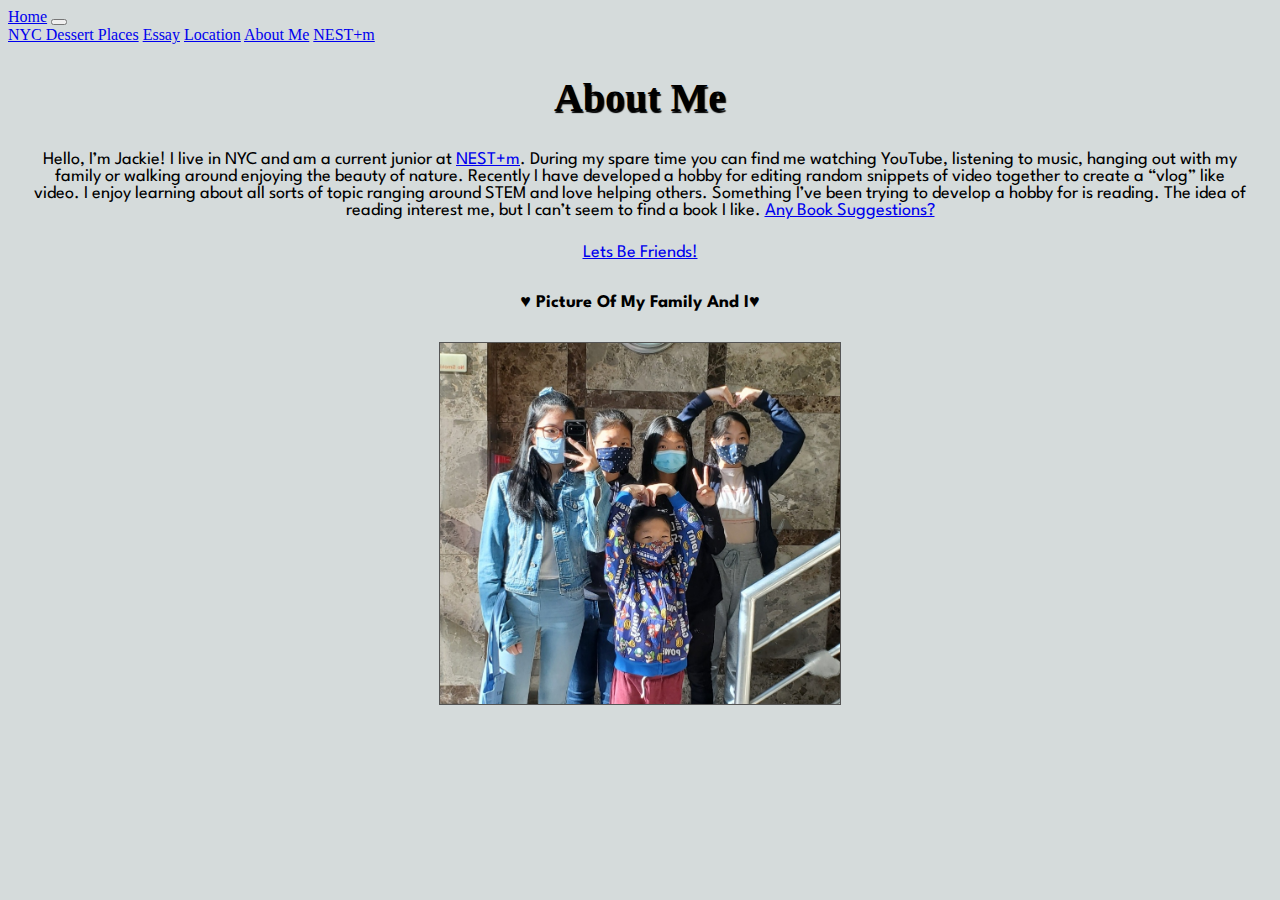
<file: homepage.1/aboutme.html>
<!DOCTYPE html>

<html lang="en">
    <head>
        <title>Jackie's Homepage</title>
        <link rel="stylesheet" href="https://cdn.jsdelivr.net/npm/bootstrap@4.5.3/dist/css/bootstrap.min.css" integrity="sha384-TX8t27EcRE3e/ihU7zmQxVncDAy5uIKz4rEkgIXeMed4M0jlfIDPvg6uqKI2xXr2" crossorigin="anonymous">
        <script src="https://code.jquery.com/jquery-3.5.1.slim.min.js" integrity="sha384-DfXdz2htPH0lsSSs5nCTpuj/zy4C+OGpamoFVy38MVBnE+IbbVYUew+OrCXaRkfj" crossorigin="anonymous"></script>
        <script src="https://cdn.jsdelivr.net/npm/bootstrap@4.5.3/dist/js/bootstrap.bundle.min.js" integrity="sha384-ho+j7jyWK8fNQe+A12Hb8AhRq26LrZ/JpcUGGOn+Y7RsweNrtN/tE3MoK7ZeZDyx" crossorigin="anonymous"></script>
        <link href="styles.css" rel="stylesheet">
        <link rel="preconnect" href="https://fonts.googleapis.com"> 
        <link rel="preconnect" href="https://fonts.gstatic.com" crossorigin> 
        <link href="https://fonts.googleapis.com/css2?family=Dancing+Script:wght@600&display=swap" rel="stylesheet">
        <link rel="preconnect" href="https://fonts.googleapis.com"> 
        <link rel="preconnect" href="https://fonts.gstatic.com" crossorigin> 
        <link href="https://fonts.googleapis.com/css2?family=League+Spartan:wght@300&display=swap" rel="stylesheet">
    
    <style>
        body {
            background-color: #D5DBDB;
        }
        
        h1 {
            text-align: center;
            font-family: 'Londrina Shadow', cursive;
            font-size: 40px;
            margin: 30px;
            text-shadow: 1px 2px 1px #000000;
        }
        
        p {
            font-family: 'League Spartan', sans-serif;
            font-size: 18px;
            text-align: center;
            margin: 25px;
        }
        
        h5{
            font-family: 'League Spartan', sans-serif;
            font-size: 18px;
            text-align: center;
        }
        
        #family {
            width:400px;
            border: 1px solid #555;
        }
        
        .center {
            display: block;
            margin-left: auto;
            margin-right: auto;
            width: 50%;
        }
    </style>
    </head>
    
    <body>
        <nav class="navbar navbar-expand-lg navbar-light bg-light">
            <a class="navbar-brand" href="index.html">Home</a>
            <button class="navbar-toggler" type="button" data-toggle="collapse" data-target="#navbarNavAltMarkup" aria-controls="navbarNavAltMarkup" aria-expanded="false" aria-label="Toggle navigation">
                <span class="navbar-toggler-icon"></span>
            </button>
            <div class="collapse navbar-collapse" id="navbarNavAltMarkup">
                <div class="navbar-nav">
                    <a class="nav-item nav-link" href="nycdessertplaces.html">NYC Dessert Places</a>
                    <a class="nav-item nav-link" href="essay.html">Essay</a>
                    <a class="nav-item nav-link" href="location.html">Location</a>
                    <a class="nav-item nav-link" href="aboutme.html">About Me</a>
                    <a class="nav-item nav-link" href="nest+m.html">NEST+m</a>
                </div>
            </div>
        </nav>
        
        <h1>About Me</h1>
        
        <p>Hello, I’m Jackie! I live in NYC and am a current junior at <a href="nest+m.html">NEST+m</a>. During my spare time you can find me watching YouTube, listening to music, hanging out with my family or walking around enjoying the beauty of nature. Recently I have developed a hobby for editing random snippets of video together to create a “vlog” like video. I enjoy learning about all sorts of topic ranging around STEM and love helping others. Something I’ve been trying to develop a hobby for is reading. The idea of reading interest me, but I can’t seem to find a book I like. <a href="https://docs.google.com/document/d/1uWeK1Gic6CyxMeehDWkPQsUppnNgIt1JTXgAoQpYwAY/edit?usp=sharing">Any Book Suggestions?</a></p>
        
        <p><a href="https://docs.google.com/document/d/1sMa0qsO1LW3FPBsTp35Y6LVP6W1dlOM0YalR7t0WPKY/edit?usp=sharing">Lets Be Friends!</a></p>
        
        <center>
            <h5>♥ Picture Of My Family And I♥</h5>
            <img id="family" src="family.jpg" class="center">
        </center>
    </body>
</html>
</file>
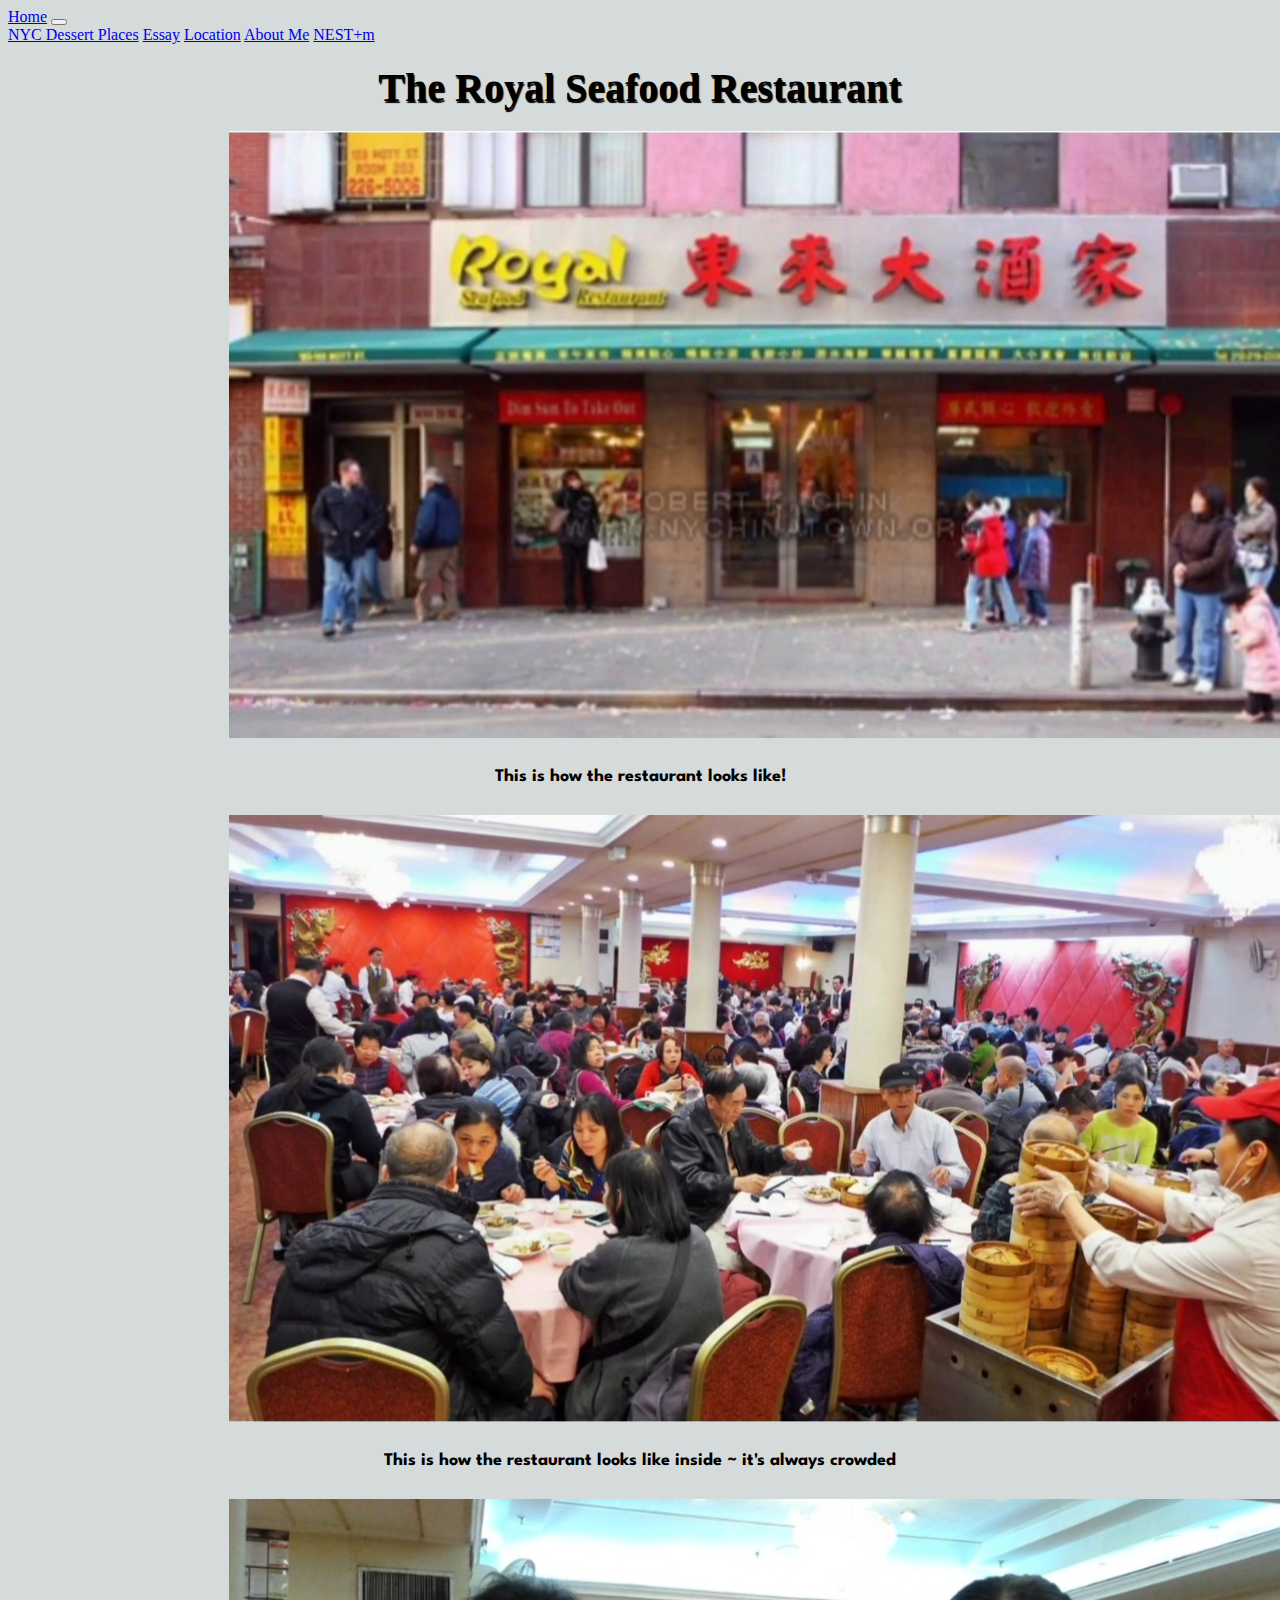
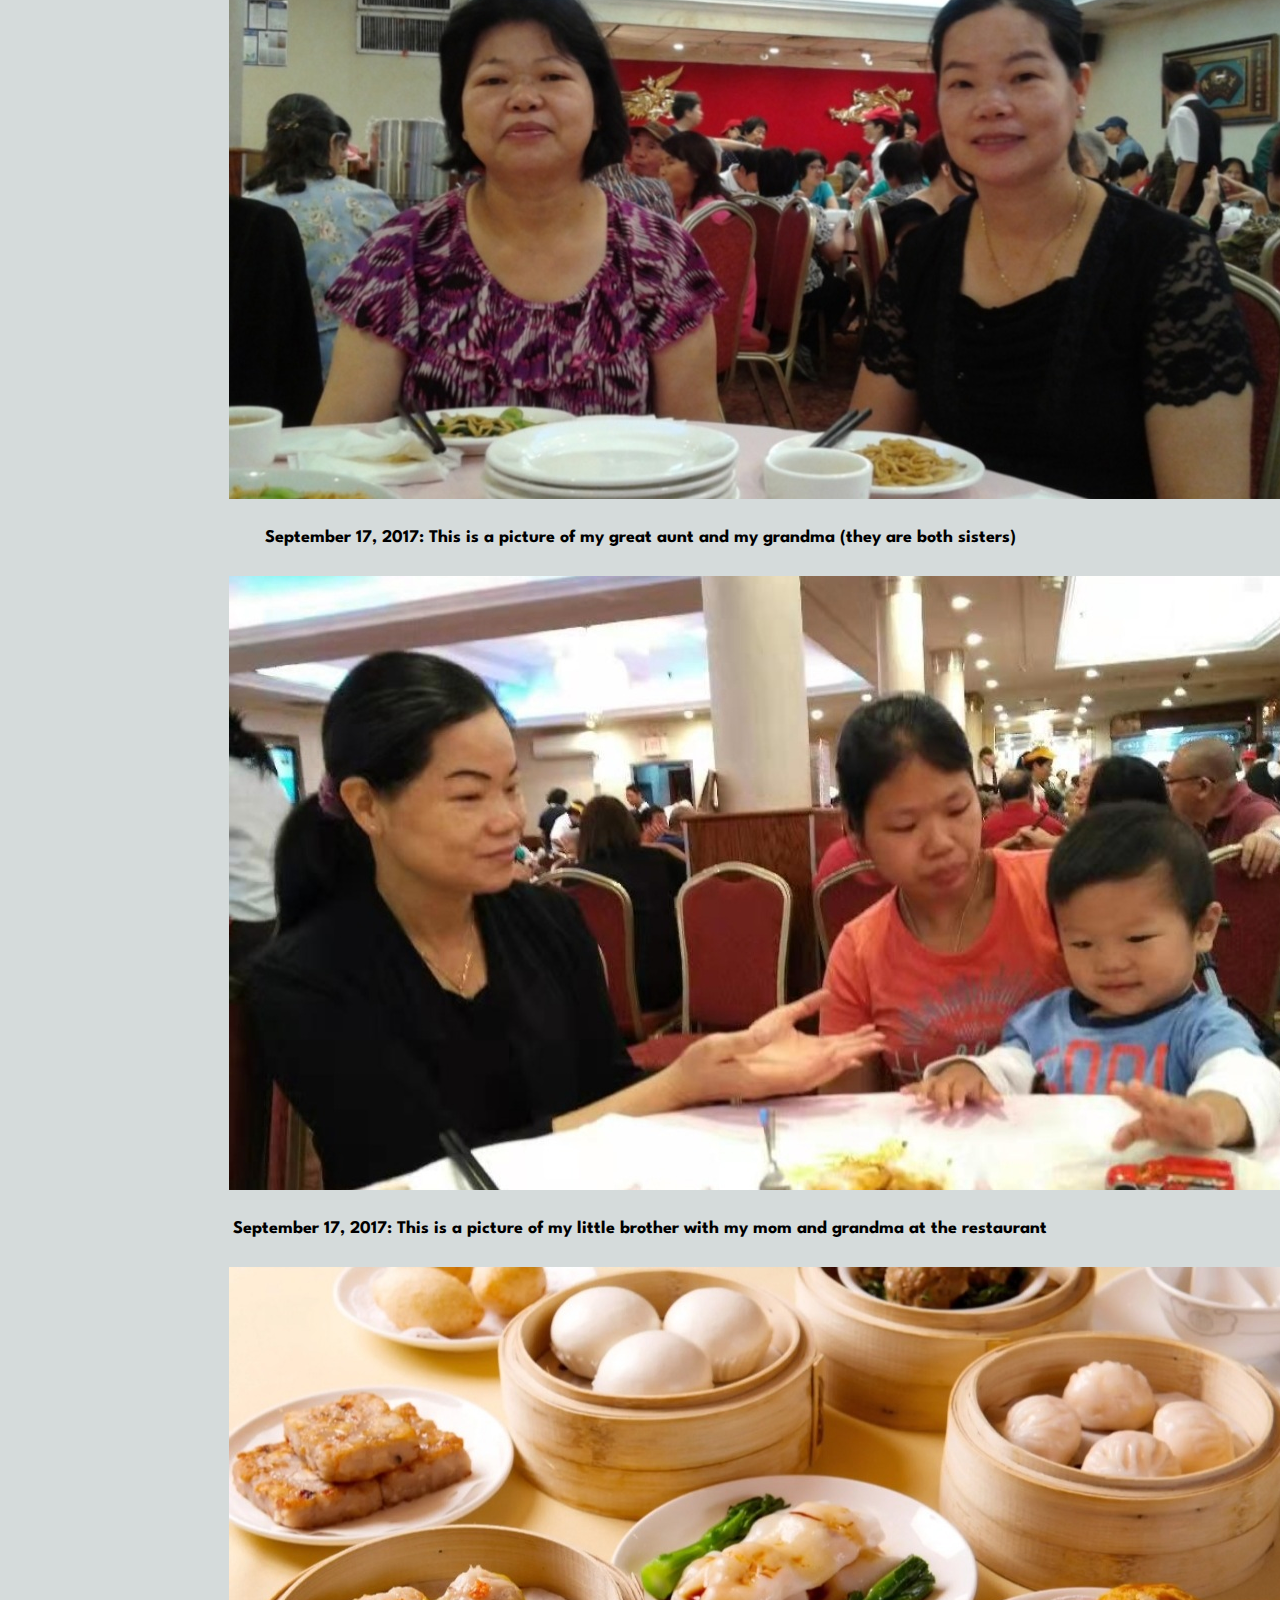
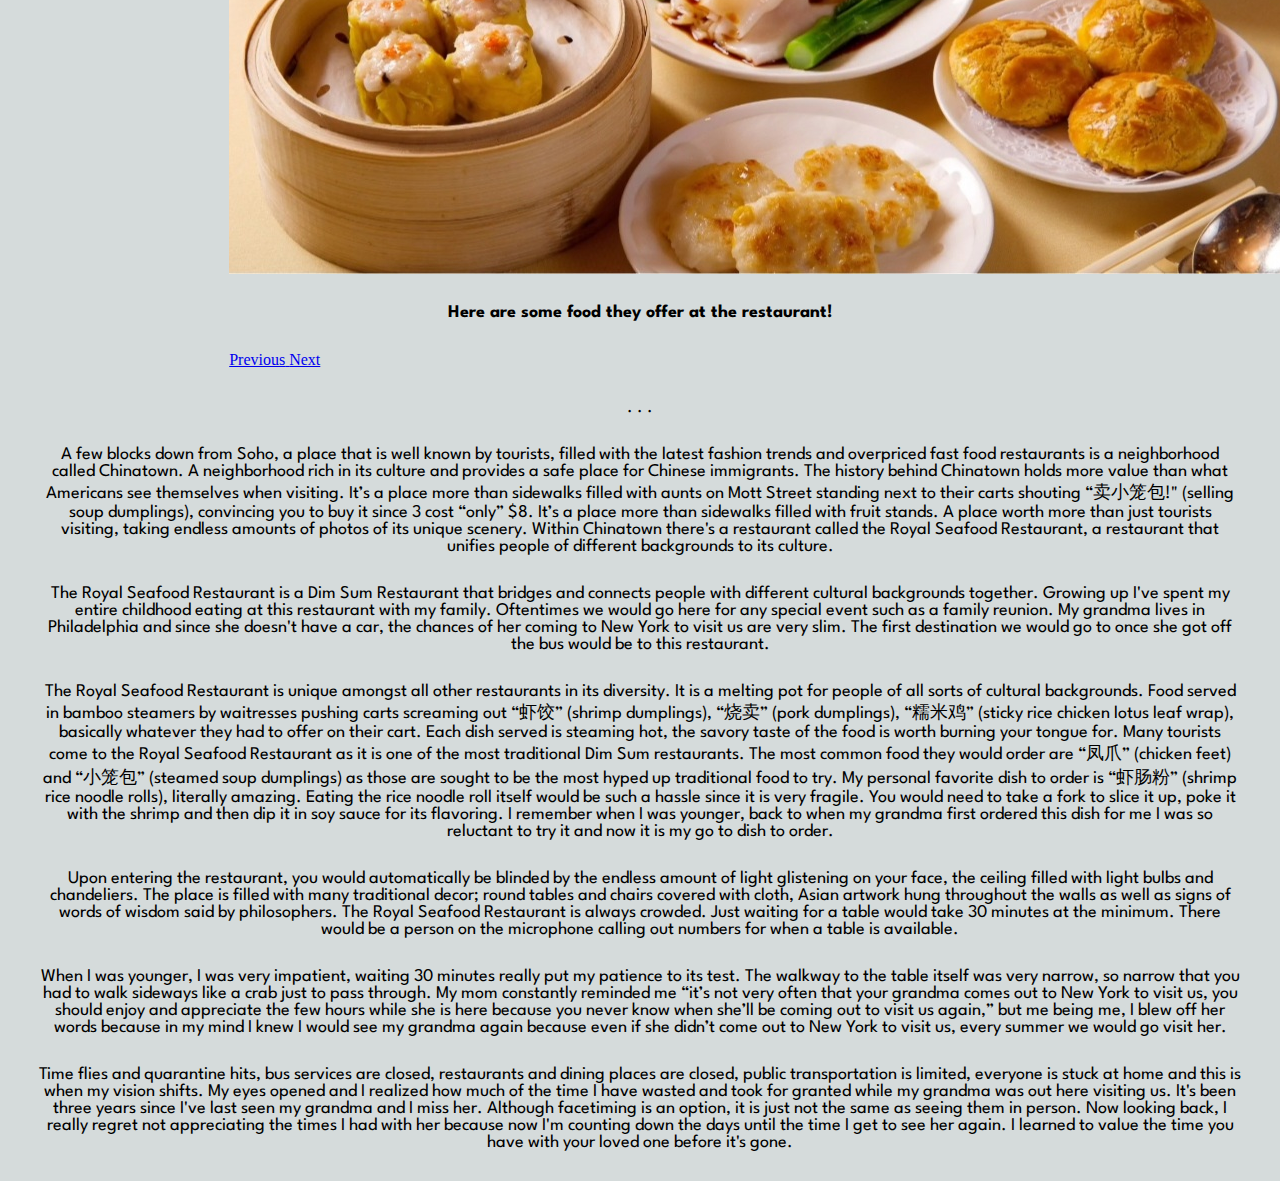
<file: homepage.1/essay.html>
<!DOCKTYPE html>

<html lang="en">
    <head>
        <title>Jackie's HTML Page</title>
        <link rel="stylesheet" href="https://cdn.jsdelivr.net/npm/bootstrap@4.5.3/dist/css/bootstrap.min.css" integrity="sha384-TX8t27EcRE3e/ihU7zmQxVncDAy5uIKz4rEkgIXeMed4M0jlfIDPvg6uqKI2xXr2" crossorigin="anonymous">
        <script src="https://code.jquery.com/jquery-3.5.1.slim.min.js" integrity="sha384-DfXdz2htPH0lsSSs5nCTpuj/zy4C+OGpamoFVy38MVBnE+IbbVYUew+OrCXaRkfj" crossorigin="anonymous"></script>
        <script src="https://cdn.jsdelivr.net/npm/bootstrap@4.5.3/dist/js/bootstrap.bundle.min.js" integrity="sha384-ho+j7jyWK8fNQe+A12Hb8AhRq26LrZ/JpcUGGOn+Y7RsweNrtN/tE3MoK7ZeZDyx" crossorigin="anonymous"></script>
        <link rel="preconnect" href="https://fonts.googleapis.com"> 
        <link rel="preconnect" href="https://fonts.gstatic.com" crossorigin> 
        <link href="https://fonts.googleapis.com/css2?family=Dancing+Script:wght@600&display=swap" rel="stylesheet">
        <link rel="preconnect" href="https://fonts.googleapis.com"> 
        <link rel="preconnect" href="https://fonts.gstatic.com" crossorigin> 
        <link href="https://fonts.googleapis.com/css2?family=League+Spartan:wght@300&display=swap" rel="stylesheet">
        
    <style>
        h1 {
            text-align: center;
            font-family: 'Londrina Shadow', cursive;
            font-size: 40px;
            margin: 20px;
            text-shadow: 1px 2px 1px #000000;
        }
            
        p {
            font-family: 'League Spartan', sans-serif;
            font-size: 18px;
            text-align: center;
            margin: 30px;
        }
        
        body {
            background-color: #D5DBDB;
        }
        
        h5{
            text-align: center;
            font-family: 'League Spartan', sans-serif;
            font-size: 18px;
        }
        
        #carouselExampleControls {
            width: 65%;
            margin: auto;
        }
    </style>
    </head>
    
    <body>
        <nav class="navbar navbar-expand-lg navbar-light bg-light">
            <a class="navbar-brand" href="index.html">Home</a>
            <button class="navbar-toggler" type="button" data-toggle="collapse" data-target="#navbarNavAltMarkup" aria-controls="navbarNavAltMarkup" aria-expanded="false" aria-label="Toggle navigation">
                <span class="navbar-toggler-icon"></span>
            </button>
            <div class="collapse navbar-collapse" id="navbarNavAltMarkup">
                <div class="navbar-nav">
                    <a class="nav-item nav-link" href="nycdessertplaces.html">NYC Dessert Places</a>
                    <a class="nav-item nav-link" href="essay.html">Essay</a>
                    <a class="nav-item nav-link" href="location.html">Location</a>
                    <a class="nav-item nav-link" href="aboutme.html">About Me</a>
                    <a class="nav-item nav-link" href="nest+m.html">NEST+m</a>
                </div>
            </div>
        </nav>
        
        <h1>The Royal Seafood Restaurant</h1>
        
        <div id="carouselExampleControls" class="carousel slide" data-ride="carousel">
            <div class="carousel-inner">
                <div class="carousel-item active">
                    <img class="d-block w-100" src="restaurant.jpg" alt="First slide">
                        <h5>This is how the restaurant looks like!</h5>
                </div>
                <div class="carousel-item">
                    <img class="d-block w-100" src="interior.jpg" alt="Second slide">
                        <h5>This is how the restaurant looks like inside ~ it's always crowded</h5>
                </div>
                <div class="carousel-item">
                    <img class="d-block w-100" src="grandma+aunt.jpg" alt="Third slide">
                        <h5>September 17, 2017: This is a picture of my great aunt and my grandma (they are both sisters)</h5>
                </div>
                <div class="carousel-item">
                    <img class="d-block w-100" src="mom+grandma+bro.jpg" alt="Fouth slide">
                        <h5>September 17, 2017: This is a picture of my little brother with my mom and grandma at the restaurant</h5>
                </div>
                 <div class="carousel-item">
                    <img class="d-block w-100" src="food.jpg" alt="Fifth slide">
                        <h5>Here are some food they offer at the restaurant!</h5>
                </div>
            </div>
            
            <a class="carousel-control-prev" href="#carouselExampleControls" role="button" data-slide="prev">
                <span class="carousel-control-prev-icon" aria-hidden="true"></span>
                <span class="sr-only">Previous</span>
            </a>
            
            <a class="carousel-control-next" href="#carouselExampleControls" role="button" data-slide="next">
                <span class="carousel-control-next-icon" aria-hidden="true"></span>
                <span class="sr-only">Next</span>
            </a>
        </div>
        
        <p>. . .</p>
            
        <p>A few blocks down from Soho, a place that is well known by tourists, filled with the latest fashion trends and overpriced fast food restaurants is a neighborhood called Chinatown. A neighborhood rich in its culture and provides a safe place for Chinese immigrants. The history behind Chinatown holds more value than what Americans see themselves when visiting. It’s a place more than sidewalks filled with aunts on Mott Street standing next to their carts shouting “卖小笼包!" (selling soup dumplings), convincing you to buy it since 3 cost “only” $8. It’s a place more than sidewalks filled with fruit stands. A place worth more than just tourists visiting, taking endless amounts of photos of its unique scenery. Within Chinatown there's a restaurant called the Royal Seafood Restaurant, a restaurant that unifies people of different backgrounds to its culture.</p>
        
        <p>The Royal Seafood Restaurant is a Dim Sum Restaurant that bridges and connects people with different cultural backgrounds together. Growing up I've spent my entire childhood eating at this restaurant with my family. Oftentimes we would go here for any special event such as a family reunion. My grandma lives in Philadelphia and since she doesn't have a car, the chances of her coming to New York to visit us are very slim. The first destination we would go to once she got off the bus would be to this restaurant.</p>
            
        <p>The Royal Seafood Restaurant is unique amongst all other restaurants in its diversity. It is a melting pot for people of all sorts of cultural backgrounds. Food served in bamboo steamers by waitresses pushing carts screaming out “虾饺” (shrimp dumplings), “烧卖” (pork dumplings), “糯米鸡” (sticky rice chicken lotus leaf wrap), basically whatever they had to offer on their cart. Each dish served is steaming hot, the savory taste of the food is worth burning your tongue for. Many tourists come to the Royal Seafood Restaurant as it is one of the most traditional Dim Sum restaurants. The most common food they would order are “凤爪” (chicken feet) and “小笼包” (steamed soup dumplings) as those are sought to be the most hyped up traditional food to try. My personal favorite dish to order is “虾肠粉” (shrimp rice noodle rolls), literally amazing. Eating the rice noodle roll itself would be such a hassle since it is very fragile. You would need to take a fork to slice it up, poke it with the shrimp and then dip it in soy sauce for its flavoring. I remember when I was younger, back to when my grandma first ordered this dish for me I was so reluctant to try it and now it is my go to dish to order.</p>
        
        <p>Upon entering the restaurant, you would automatically be blinded by the endless amount of light glistening on your face, the ceiling filled with light bulbs and chandeliers. The place is filled with many traditional decor; round tables and chairs covered with cloth, Asian artwork hung throughout the walls as well as signs of words of wisdom said by philosophers. The Royal Seafood Restaurant is always crowded. Just waiting for a table would take 30 minutes at the minimum. There would be a person on the microphone calling out numbers for when a table is available.</p>
            
        <p>When I was younger, I was very impatient, waiting 30 minutes really put my patience to its test. The walkway to the table itself was very narrow, so narrow that you had to walk sideways like a crab just to pass through. My mom constantly reminded me “it’s not very often that your grandma comes out to New York to visit us, you should enjoy and appreciate the few hours while she is here because you never know when she’ll be coming out to visit us again,” but me being me, I blew off her words because in my mind I knew I would see my grandma again because even if she didn’t come out to New York to visit us, every summer we would go visit her.</p>
            
        <p>Time flies and quarantine hits, bus services are closed, restaurants and dining places are closed, public transportation is limited, everyone is stuck at home and this is when my vision shifts. My eyes opened and I realized how much of the time I have wasted and took for granted while my grandma was out here visiting us. It's been three years since I've last seen my grandma and I miss her. Although facetiming is an option, it is just not the same as seeing them in person. Now looking back, I really regret not appreciating the times I had with her because now I'm counting down the days until the time I get to see her again. I learned to value the time you have with your loved one before it's gone.</p>
    </body>
</html>
</file>
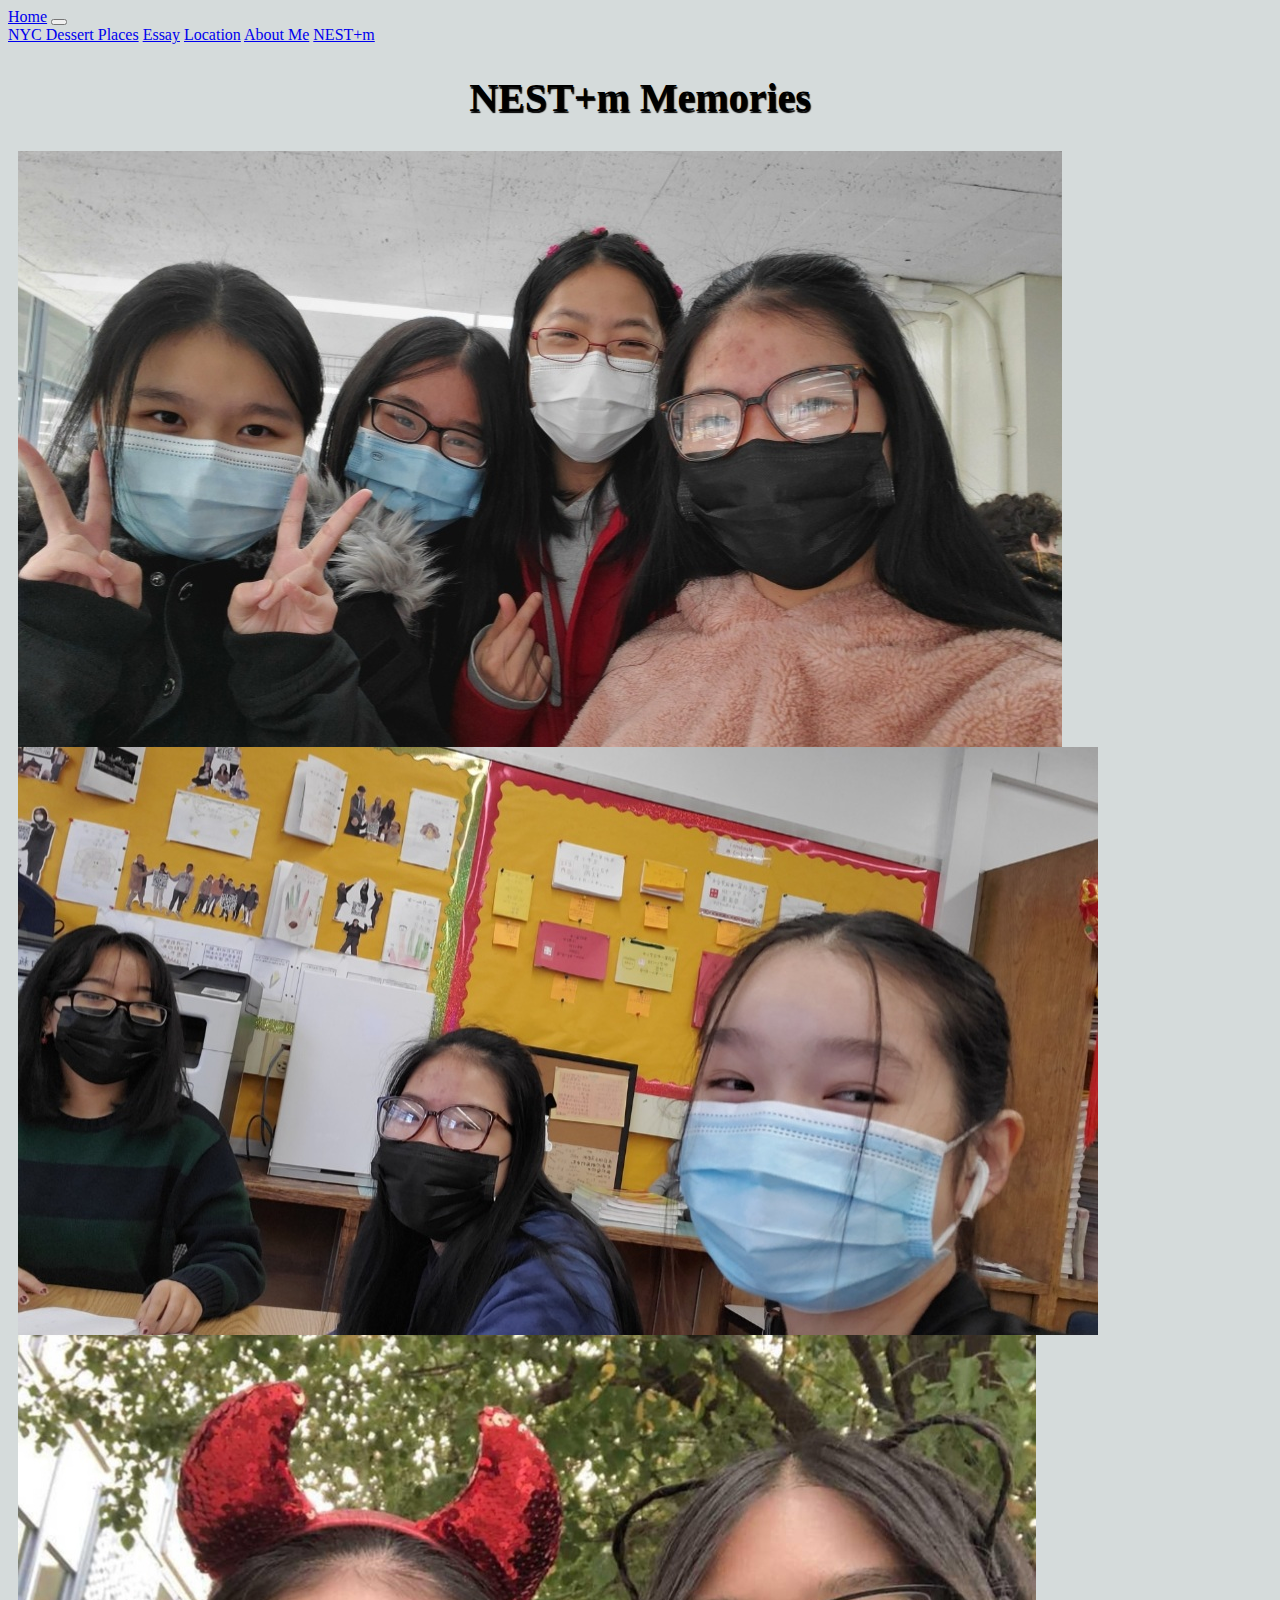
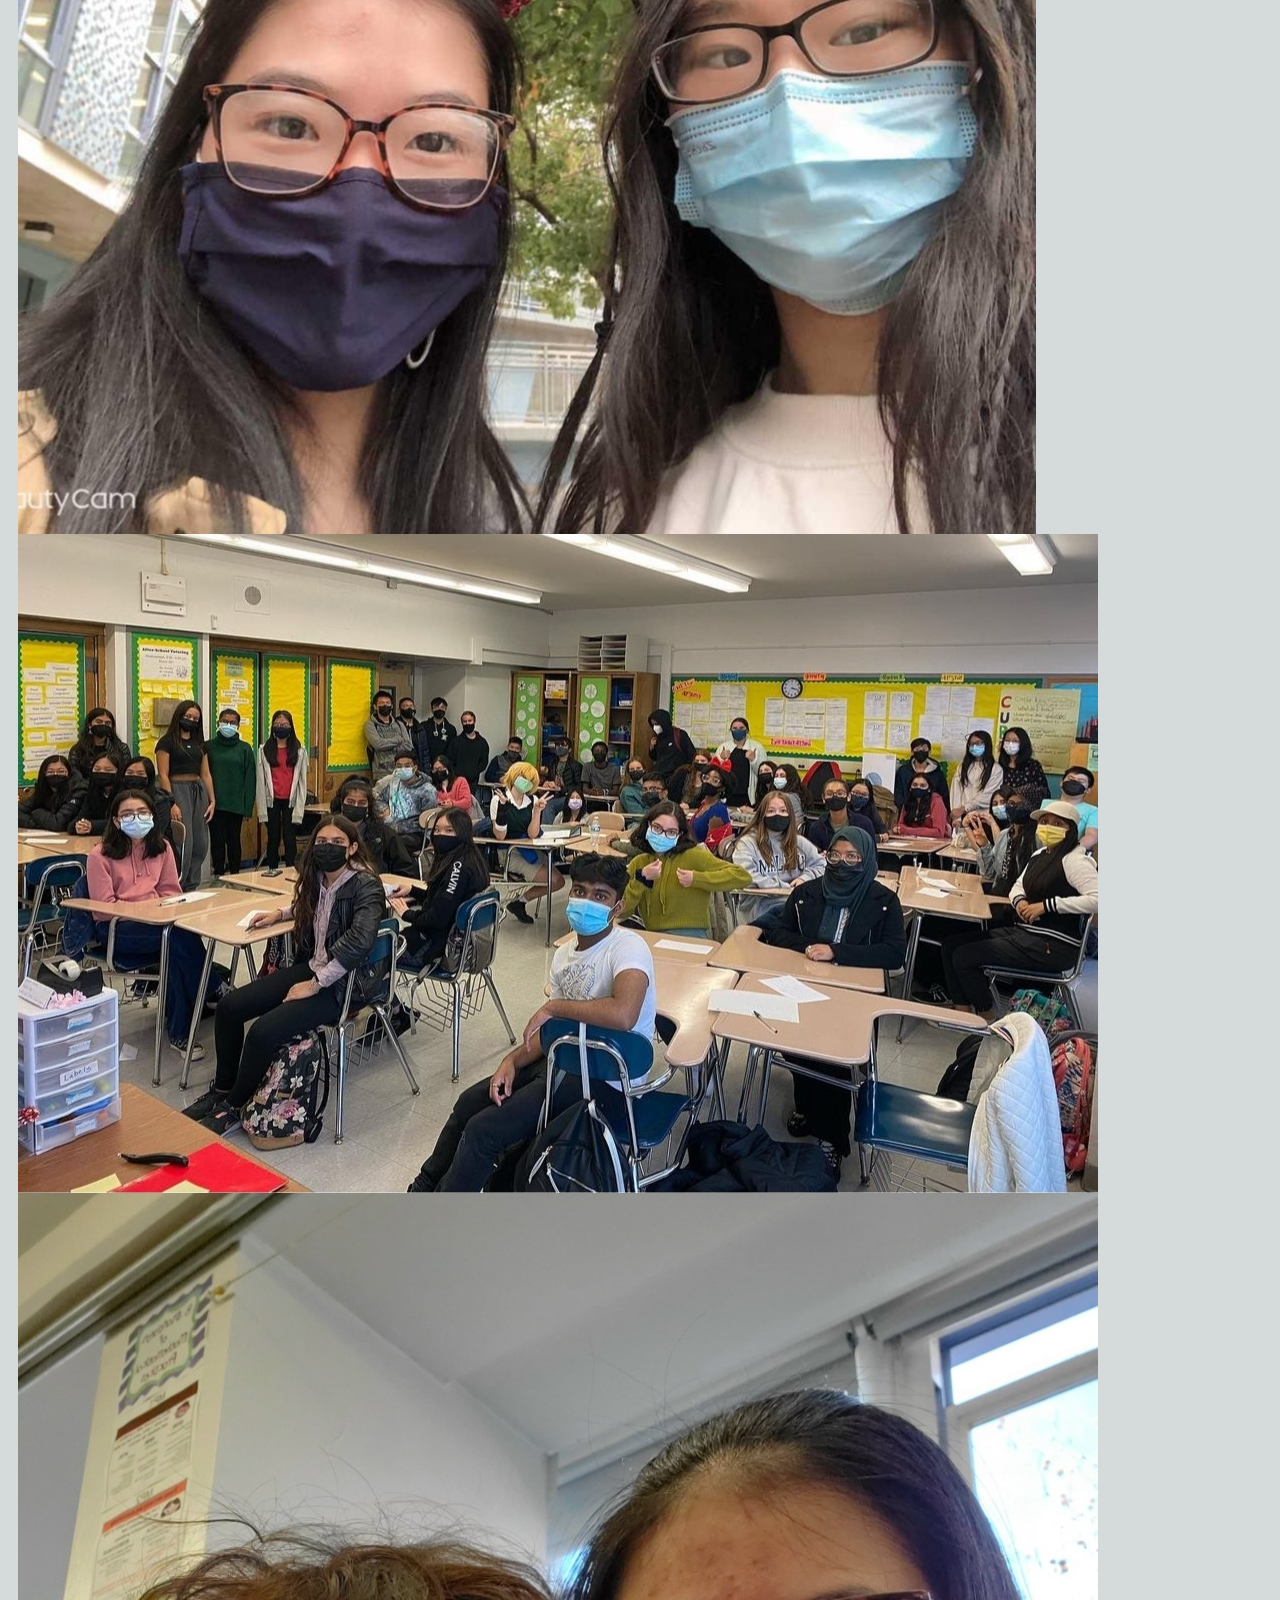
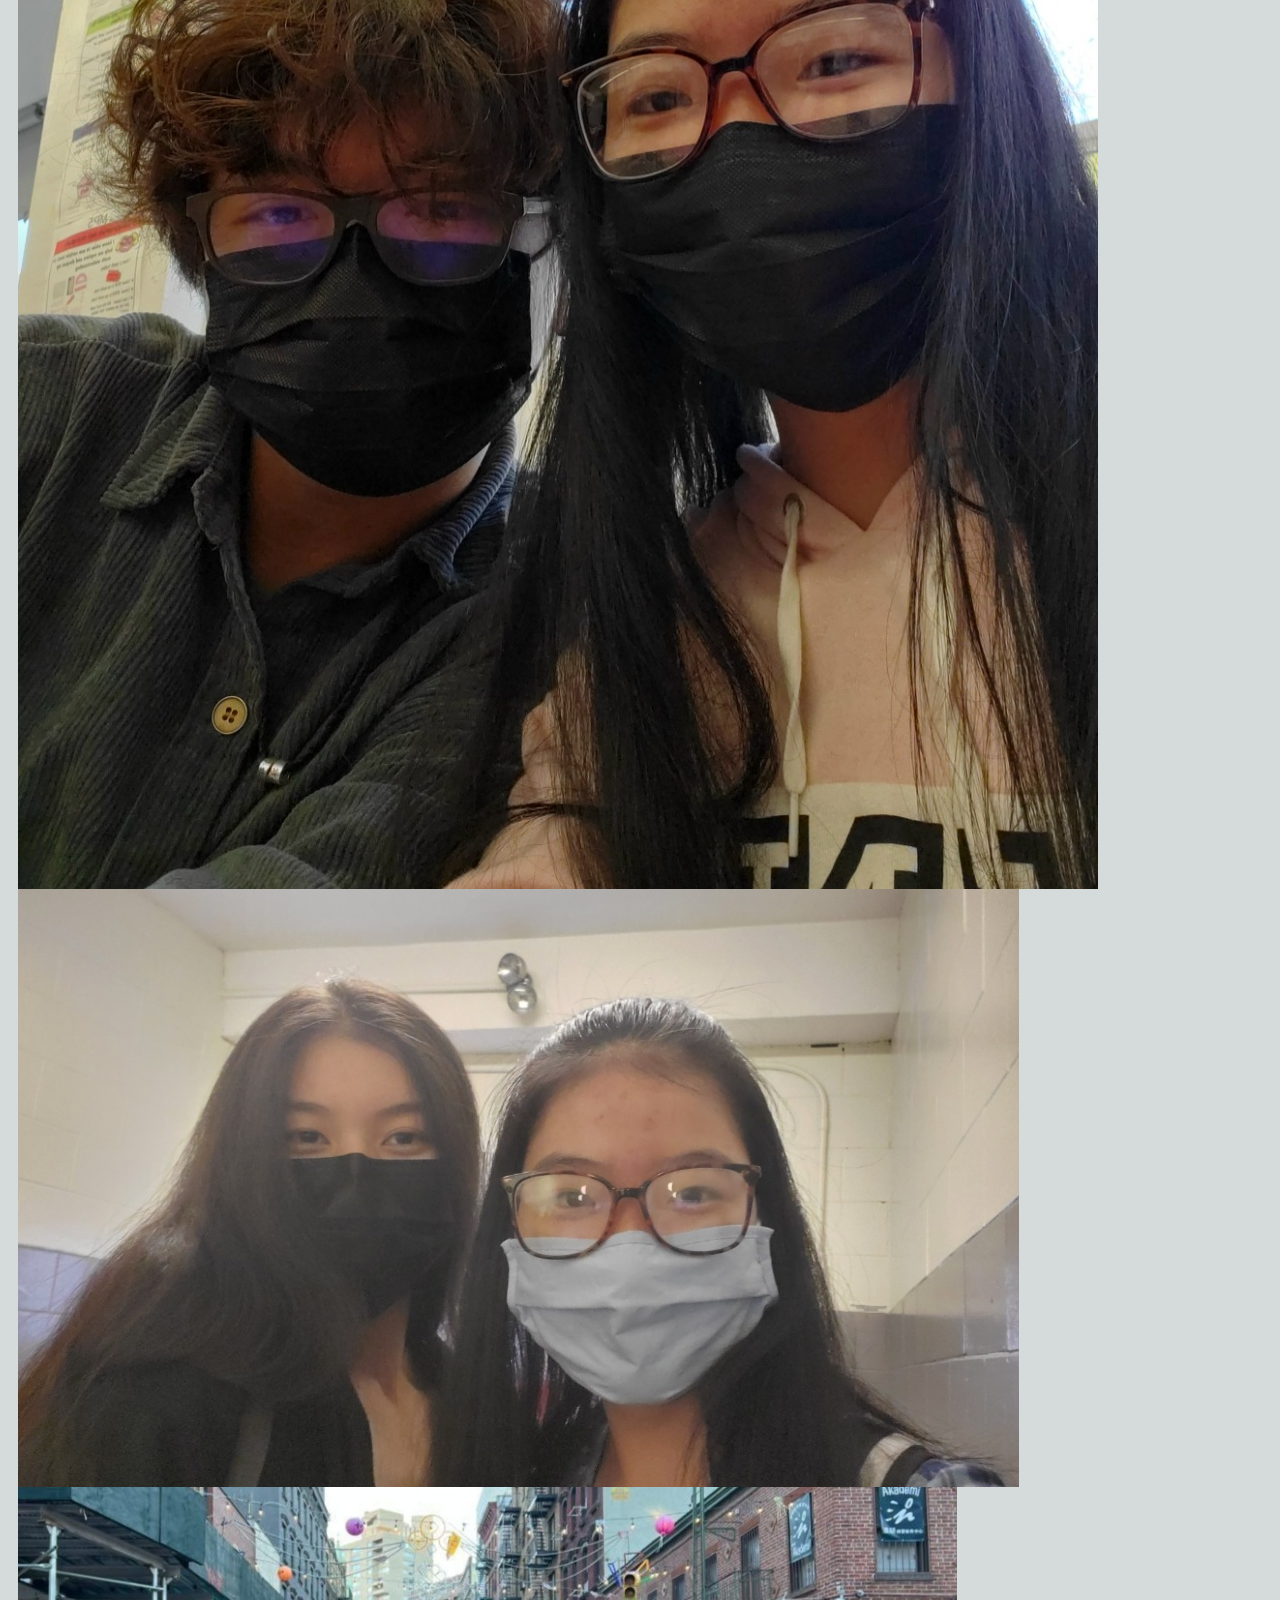
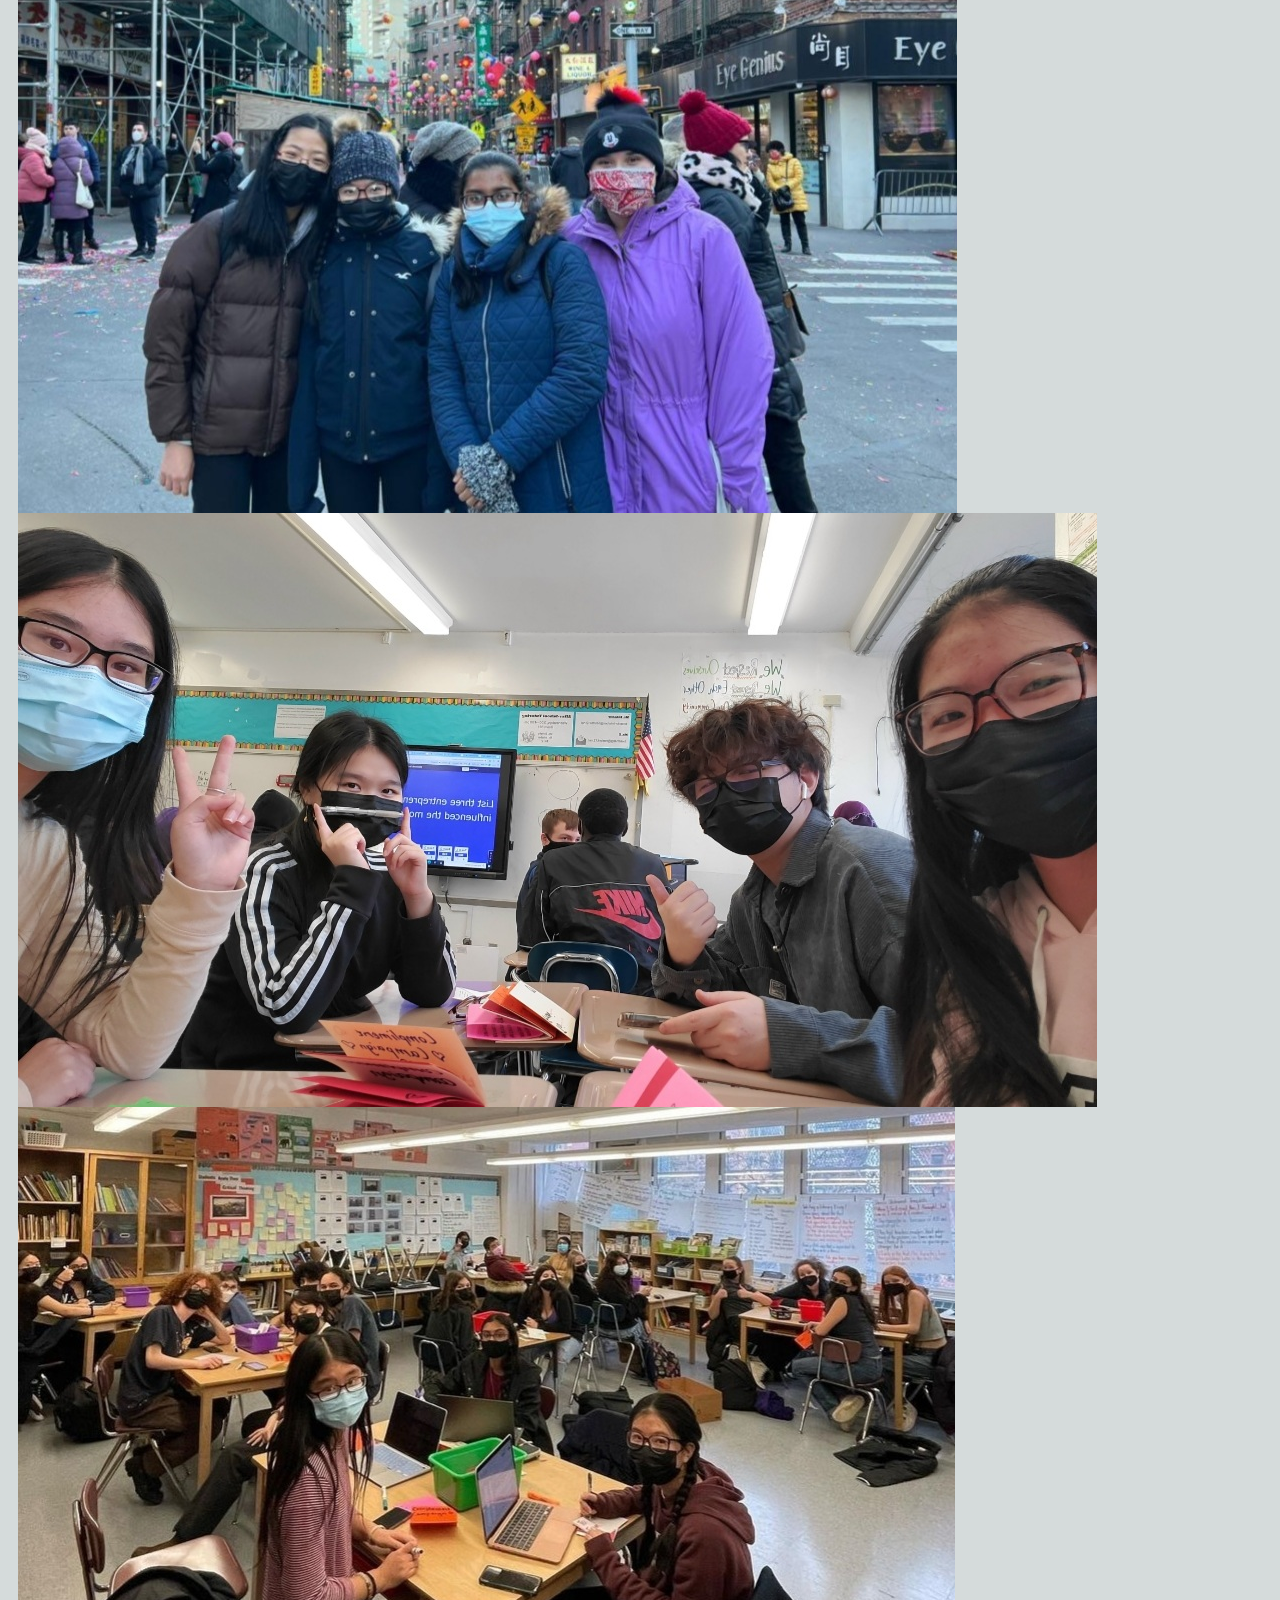
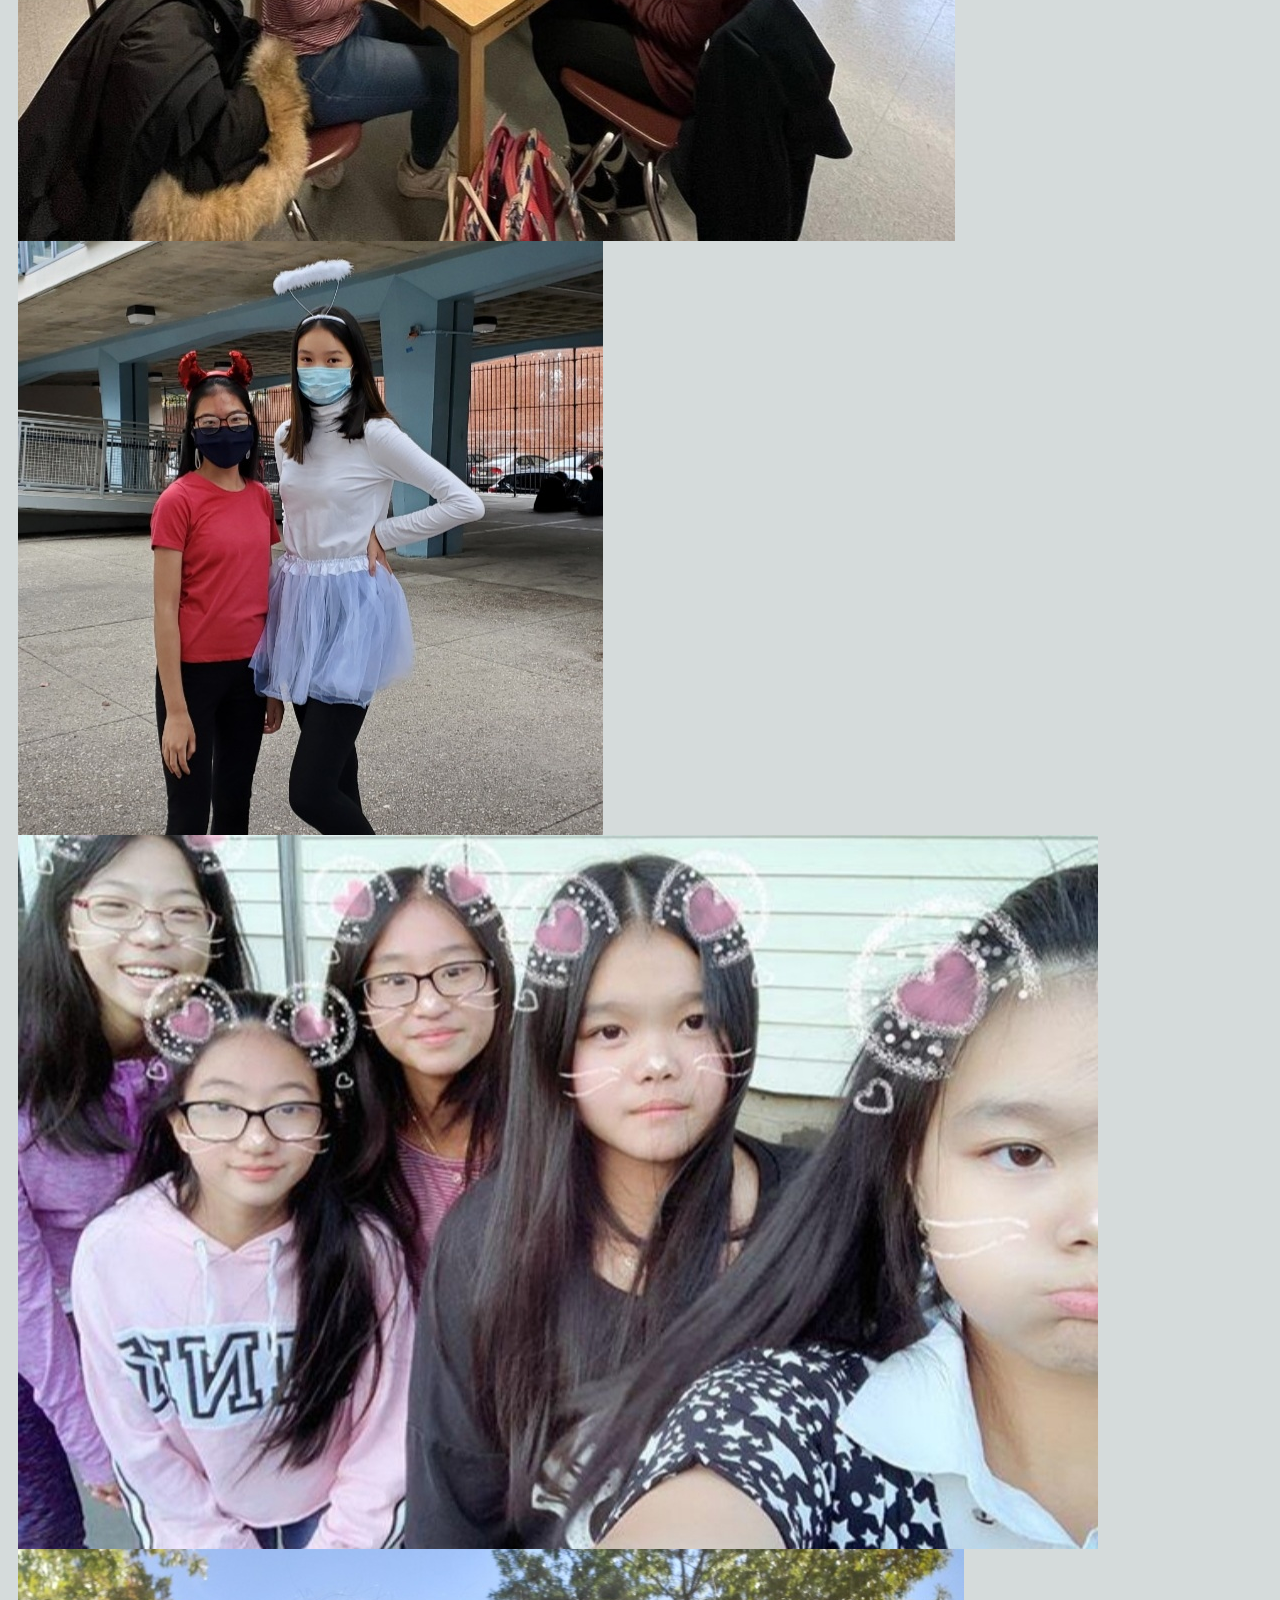
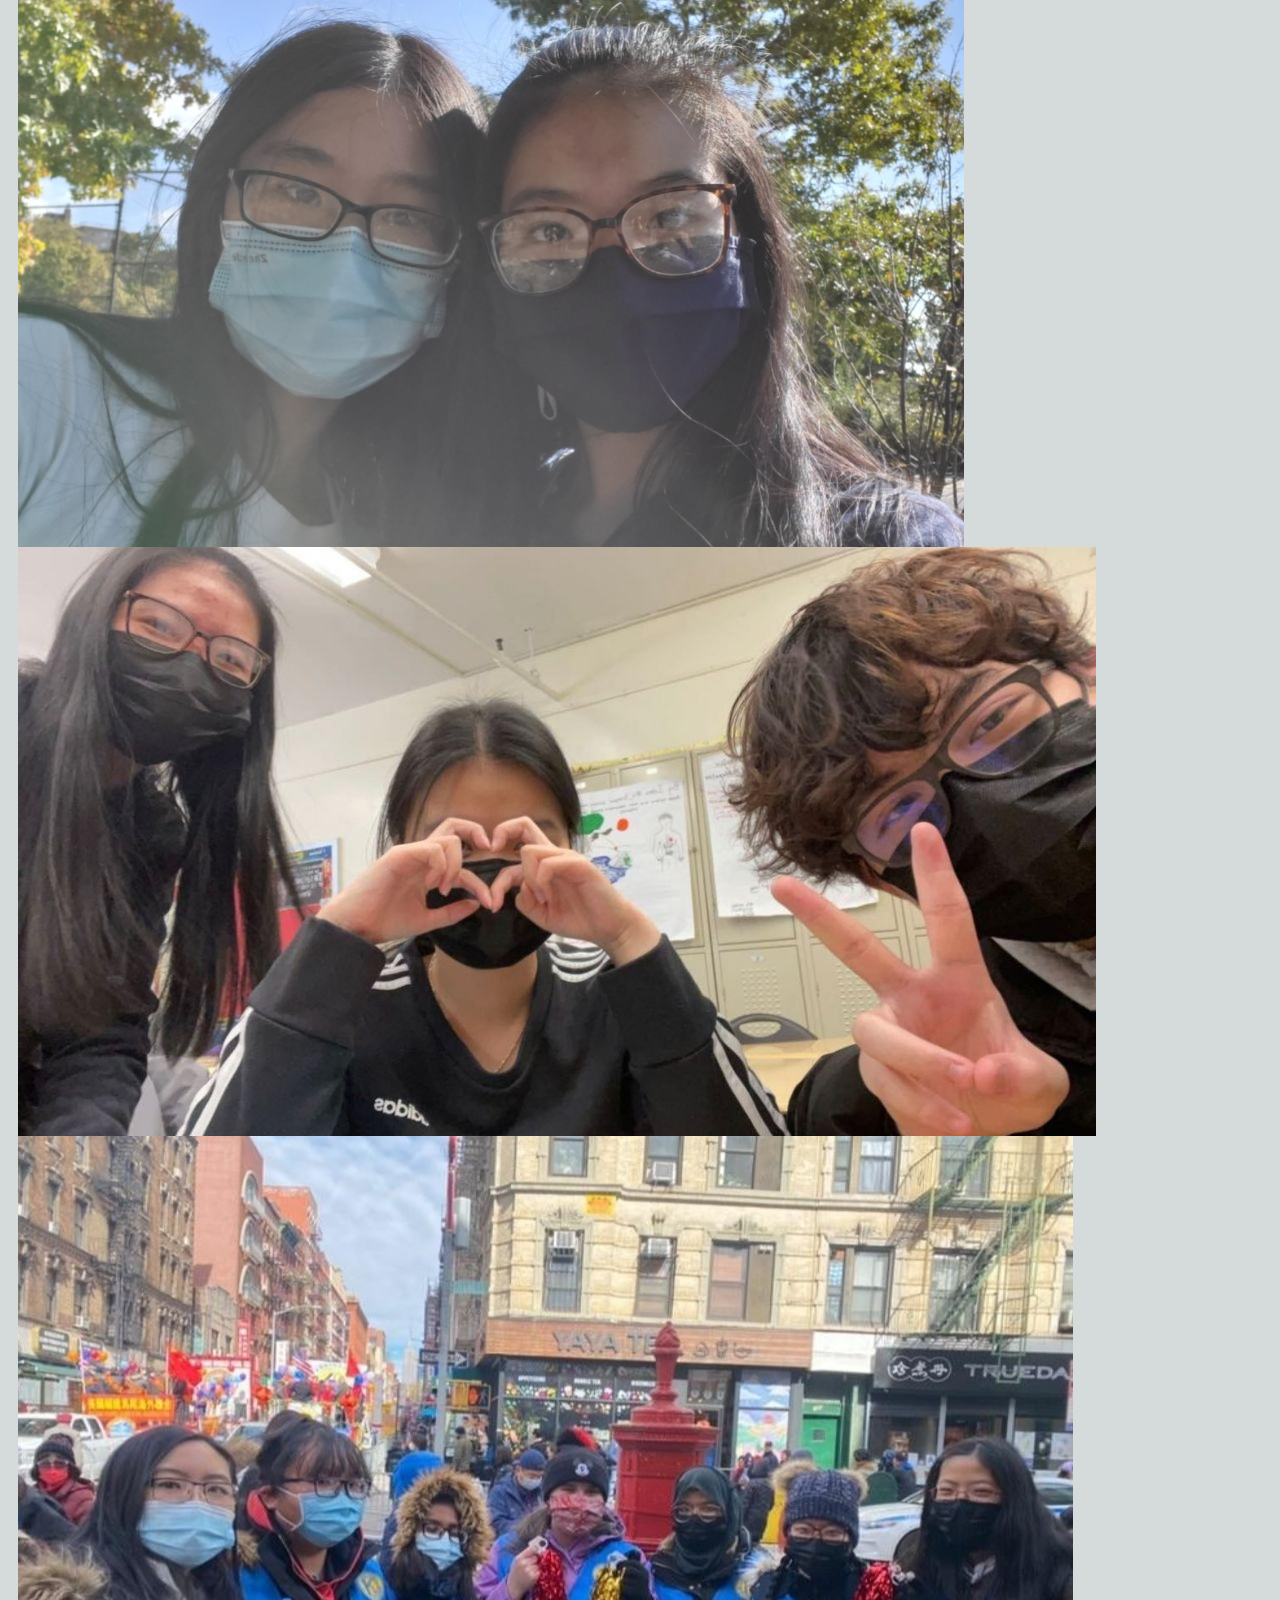
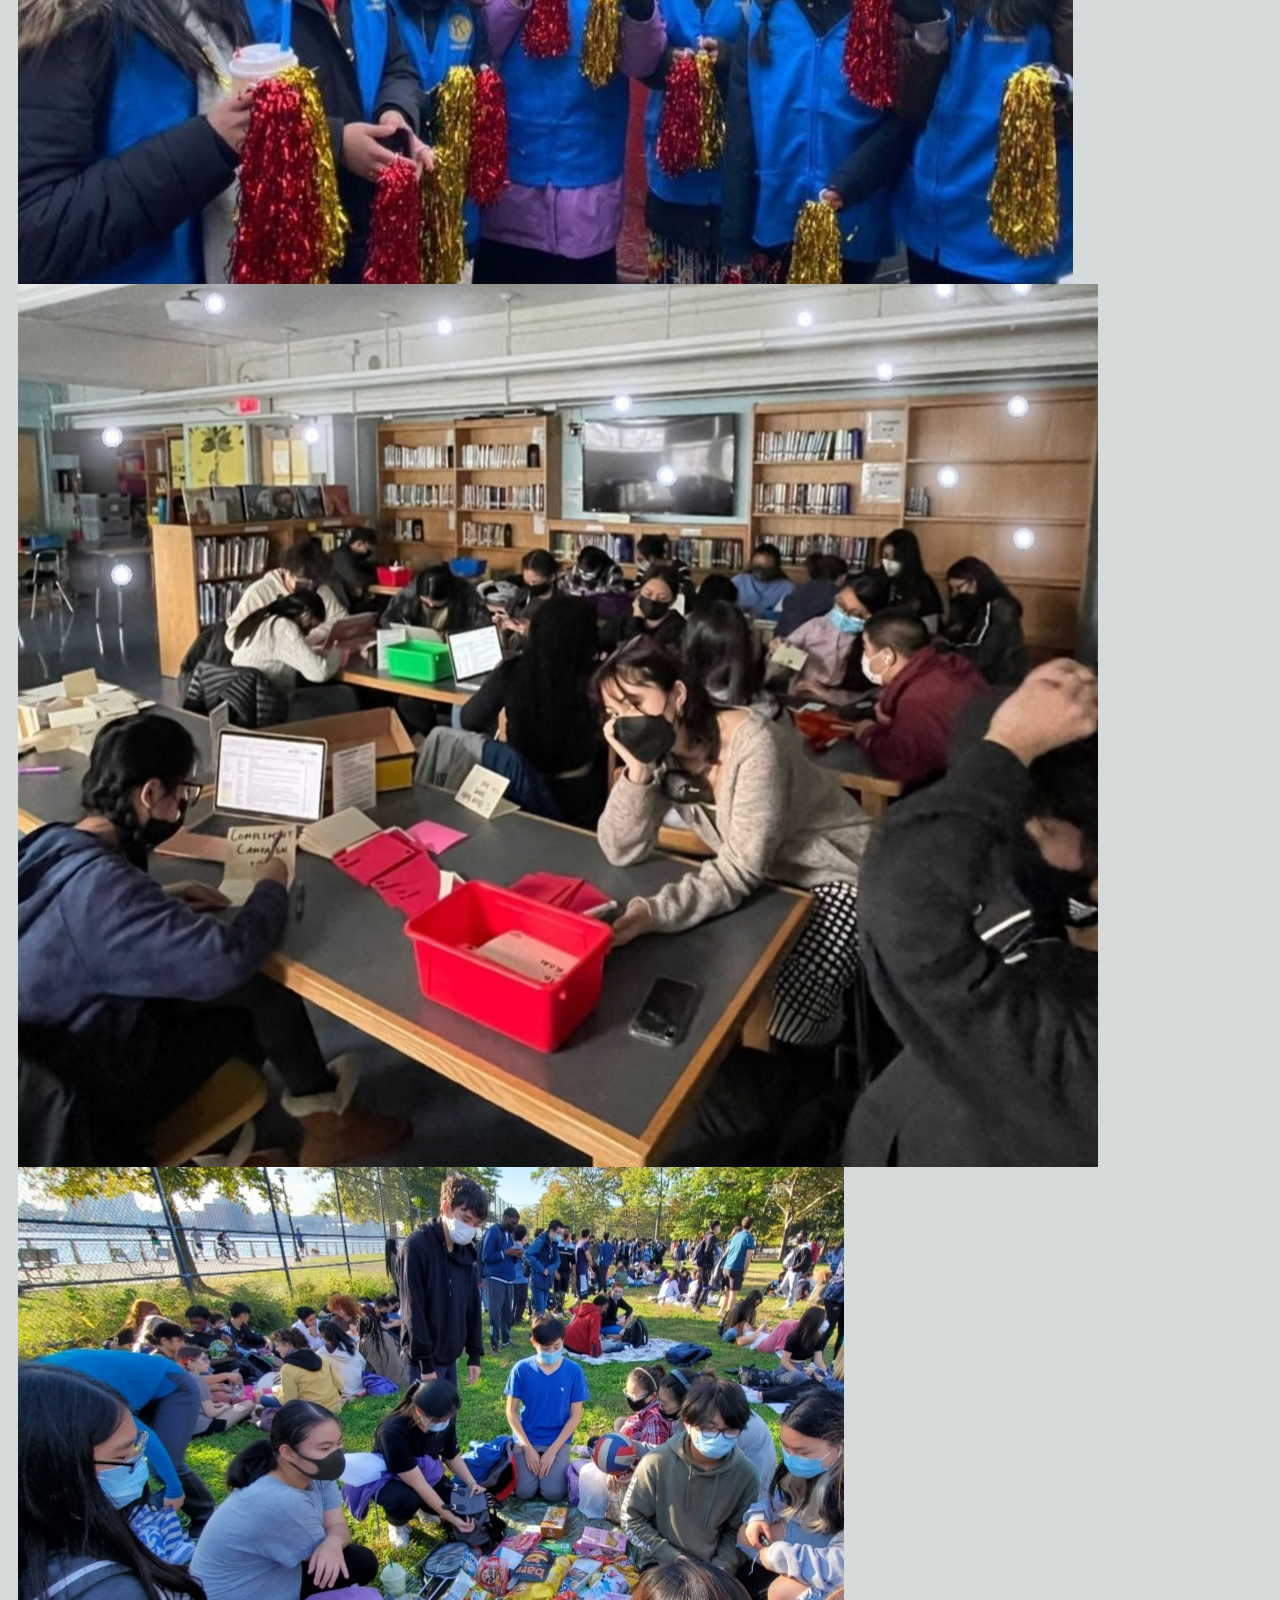
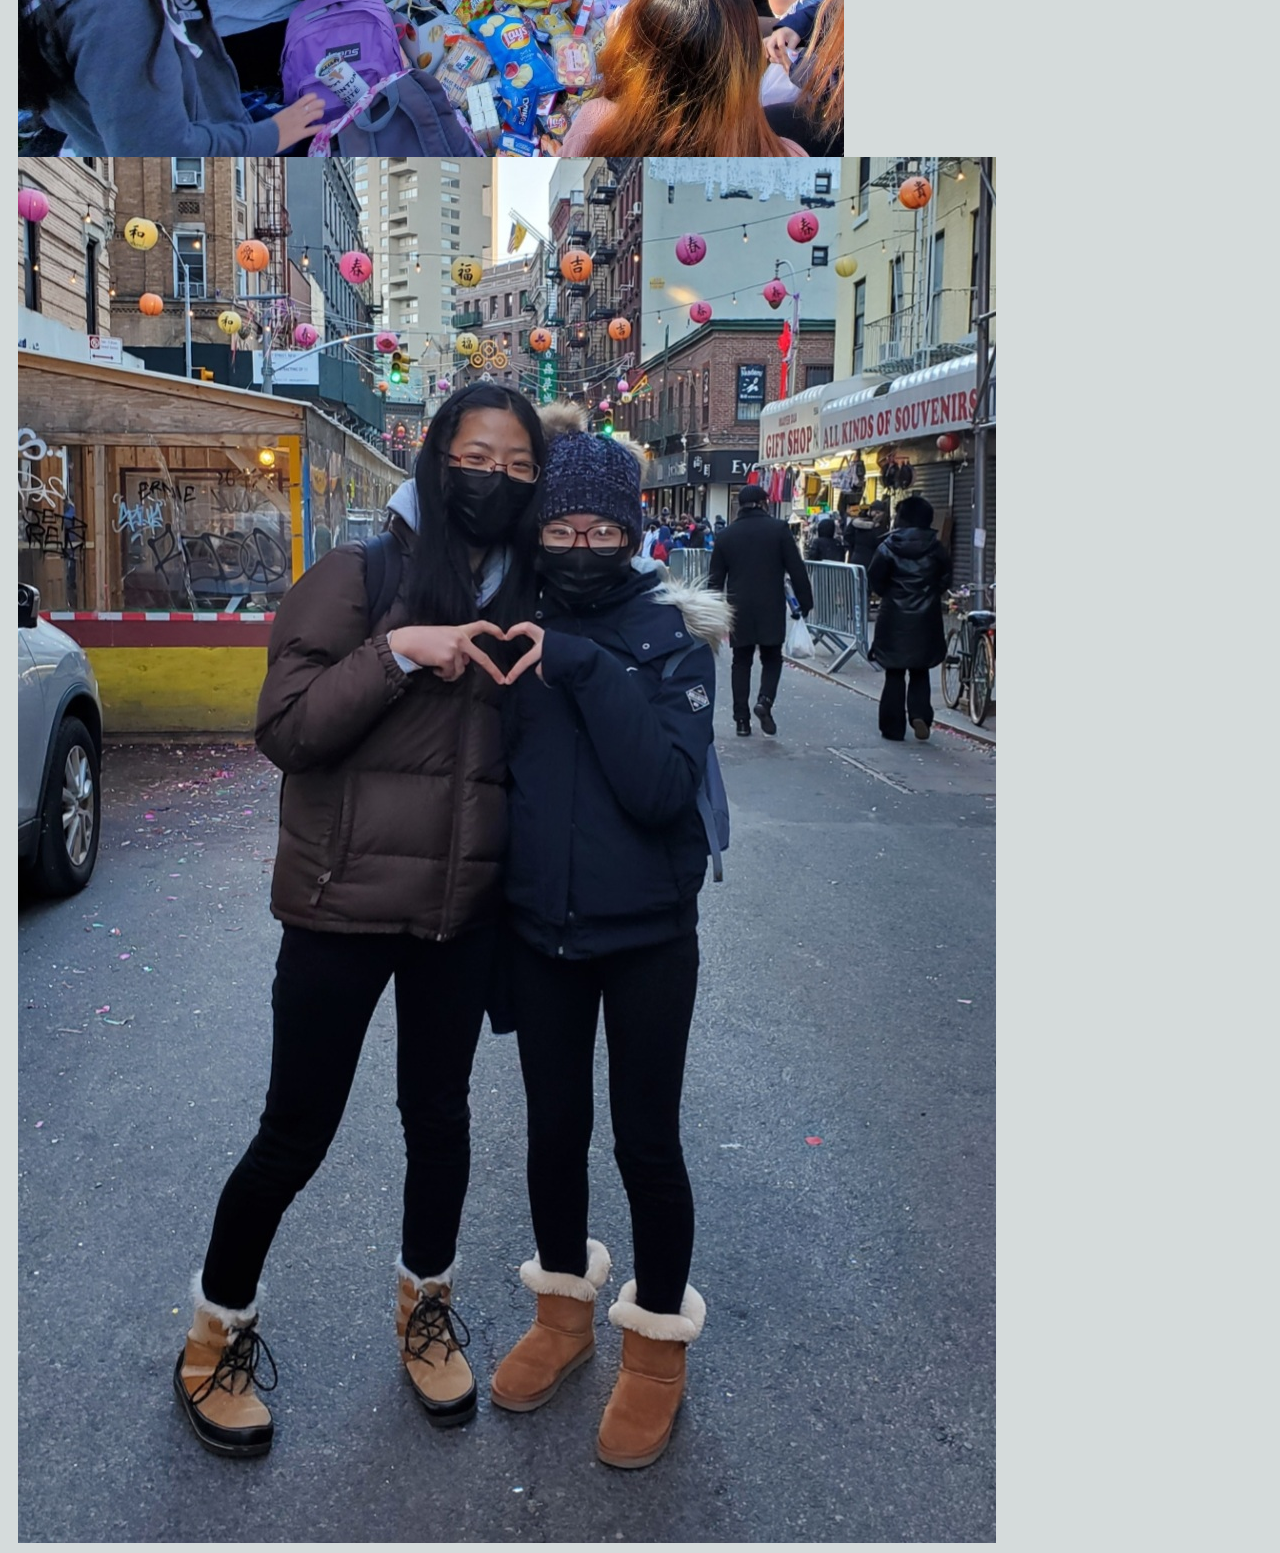
<file: homepage.1/nest+m.html>
<!DOCKTYPE html>

<html lang="en">
    <head>
        <title>Jackie's Homepage</title>
        <link rel="stylesheet" href="https://cdn.jsdelivr.net/npm/bootstrap@4.5.3/dist/css/bootstrap.min.css" integrity="sha384-TX8t27EcRE3e/ihU7zmQxVncDAy5uIKz4rEkgIXeMed4M0jlfIDPvg6uqKI2xXr2" crossorigin="anonymous">
        <script src="https://code.jquery.com/jquery-3.5.1.slim.min.js" integrity="sha384-DfXdz2htPH0lsSSs5nCTpuj/zy4C+OGpamoFVy38MVBnE+IbbVYUew+OrCXaRkfj" crossorigin="anonymous"></script>
        <script src="https://cdn.jsdelivr.net/npm/bootstrap@4.5.3/dist/js/bootstrap.bundle.min.js" integrity="sha384-ho+j7jyWK8fNQe+A12Hb8AhRq26LrZ/JpcUGGOn+Y7RsweNrtN/tE3MoK7ZeZDyx" crossorigin="anonymous"></script>
        <link href="styles.css" rel="stylesheet">
        <link rel="preconnect" href="https://fonts.googleapis.com"> 
        <link rel="preconnect" href="https://fonts.gstatic.com" crossorigin> 
        <link href="https://fonts.googleapis.com/css2?family=League+Spartan:wght@300&display=swap" rel="stylesheet">
    
    <style>
        h1 {
            text-align: center;
            font-family: 'Londrina Shadow', cursive;
            font-size: 40px;
            margin: 30px;
            text-shadow: 1px 2px 1px #000000;
        }
        
        .row {
            margin: 10px;
        }
    </style>
    </head>
    
    <body>
        <nav class="navbar navbar-expand-lg navbar-light bg-light">
            <a class="navbar-brand" href="index.html">Home</a>
            <button class="navbar-toggler" type="button" data-toggle="collapse" data-target="#navbarNavAltMarkup" aria-controls="navbarNavAltMarkup" aria-expanded="false" aria-label="Toggle navigation">
                <span class="navbar-toggler-icon"></span>
            </button>
            <div class="collapse navbar-collapse" id="navbarNavAltMarkup">
                <div class="navbar-nav">
                    <a class="nav-item nav-link" href="nycdessertplaces.html">NYC Dessert Places</a>
                    <a class="nav-item nav-link" href="essay.html">Essay</a>
                    <a class="nav-item nav-link" href="location.html">Location</a>
                    <a class="nav-item nav-link" href="aboutme.html">About Me</a>
                    <a class="nav-item nav-link" href="nest+m.html">NEST+m</a>
                </div>
            </div>
        </nav>
        
        <h1>NEST+m Memories</h1>
        
        <div class="row">
          <div class="col-lg-4 col-md-12 mb-4 mb-lg-0">
            <img
              src="valentine'sday.jpg"
              class="w-100 shadow-1-strong rounded mb-4"
            />
            <img
              src="kelsang+rachel.jpg"
              class="w-100 shadow-1-strong rounded mb-4"
            />
            <img
              src="cat+devil.jpg"
              class="w-100 shadow-1-strong rounded mb-4"
            />
            <img
              src="keyclub.jpg"
              class="w-100 shadow-1-strong rounded mb-4"
            />
            <img
              src="lang.jpg"
              class="w-100 shadow-1-strong rounded mb-4"
            />
            <img
              src="christine.jpg"
              class="w-100 shadow-1-strong rounded mb-4"
            />
          </div>
        
          <div class="col-lg-4 mb-4 mb-lg-0">
            <img
              src="chinatown.jpg"
              class="w-100 shadow-1-strong rounded mb-4"
            />
            <img
              src="ushistoryfun.jpg"
              class="w-100 shadow-1-strong rounded mb-4"
            />
            <img
              src="compliment2.jpg"
              class="w-100 shadow-1-strong rounded mb-4"
            />
            <img
              src="halloween.jpg"
              class="w-100 shadow-1-strong rounded mb-4"
            />
            <img
              src="mice.jpg"
              class="w-100 shadow-1-strong rounded mb-4"
            />
            <img
              src="michelle.jpg"
              class="w-100 shadow-1-strong rounded mb-4"
            />
          </div>
        
          <div class="col-lg-4 mb-4 mb-lg-0">
            <img
              src="chemfun.jpg"
              class="w-100 shadow-1-strong rounded mb-4"
            />
            <img
              src="paradefun.jpg"
              class="w-100 shadow-1-strong rounded mb-4"
            />
            <img
              src="compliment1.jpg"
              class="w-100 shadow-1-strong rounded mb-4"
            />
            <img
              src="fieldday.jpg"
              class="w-100 shadow-1-strong rounded mb-4"
            />
            <img
              src="francesheart.jpg"
              class="w-100 shadow-1-strong rounded mb-4"
            />
          </div>
        </div>
    </body>
</html>
</file>
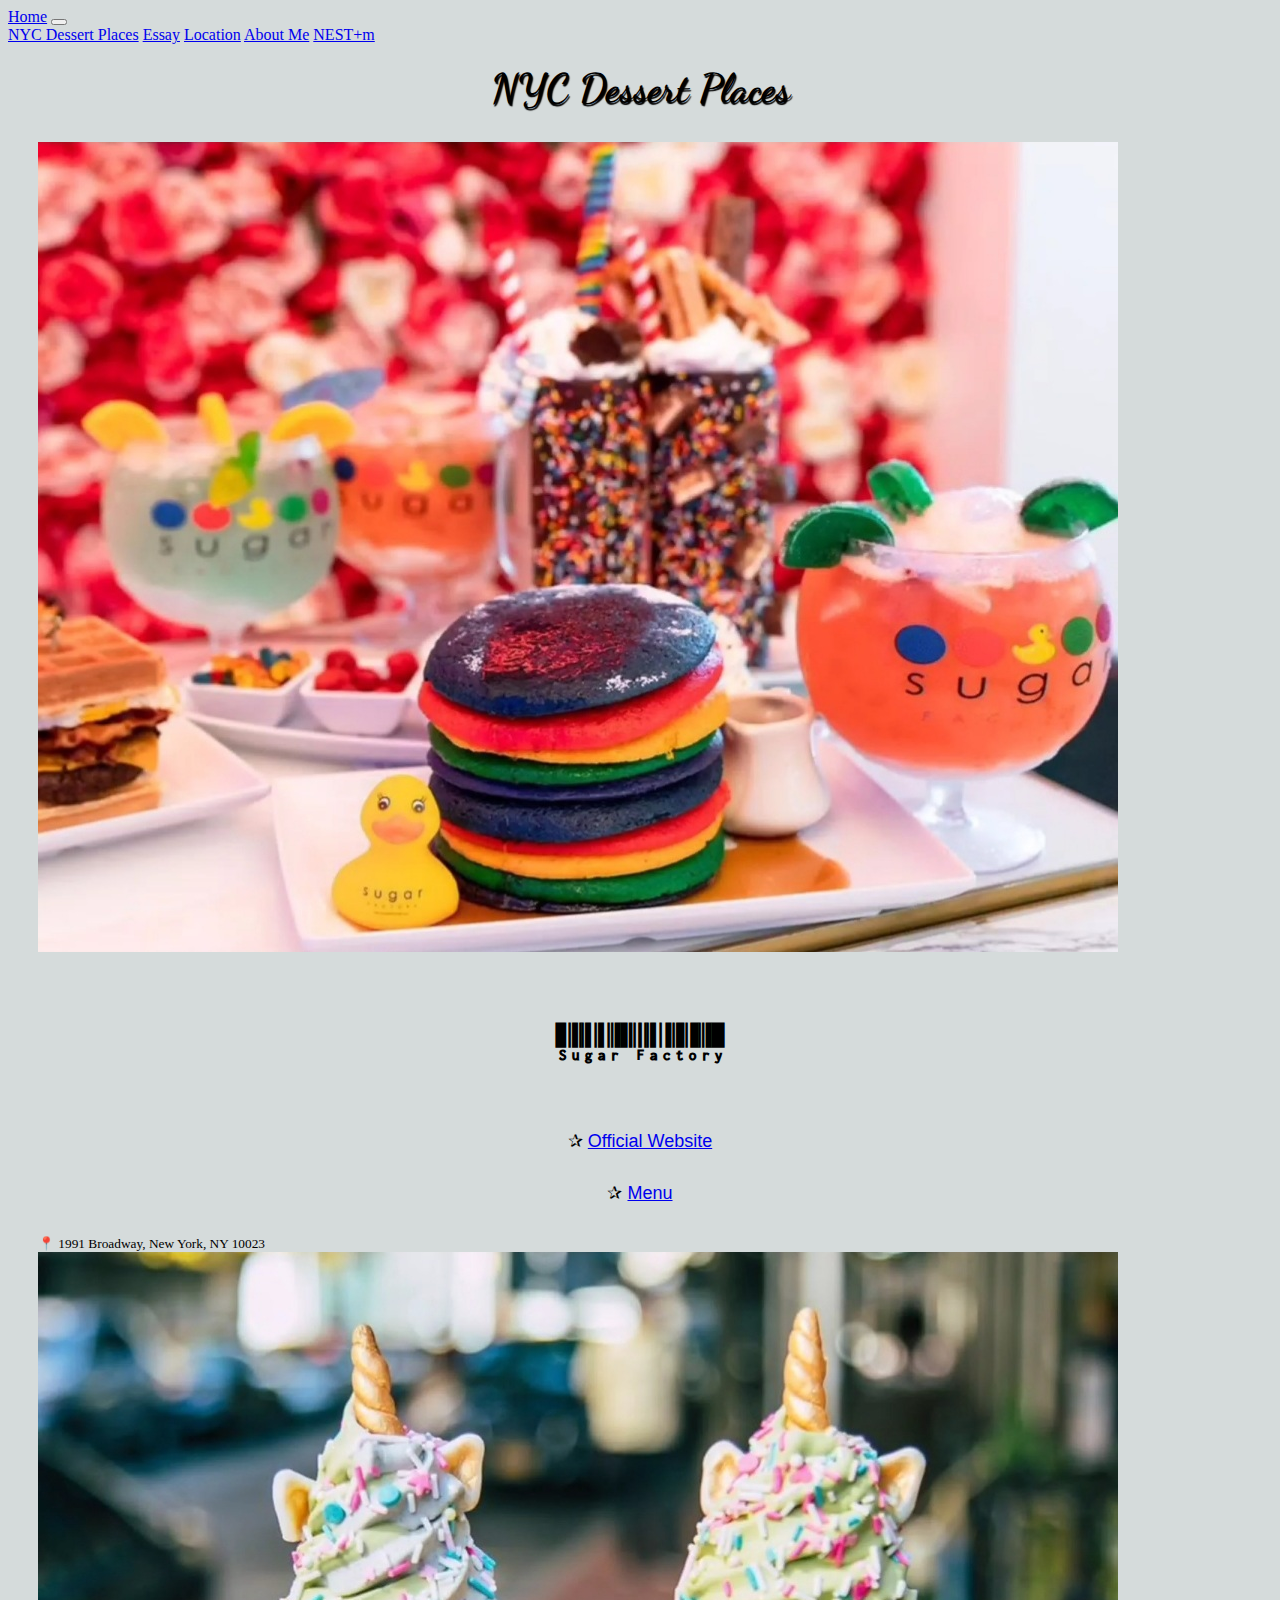
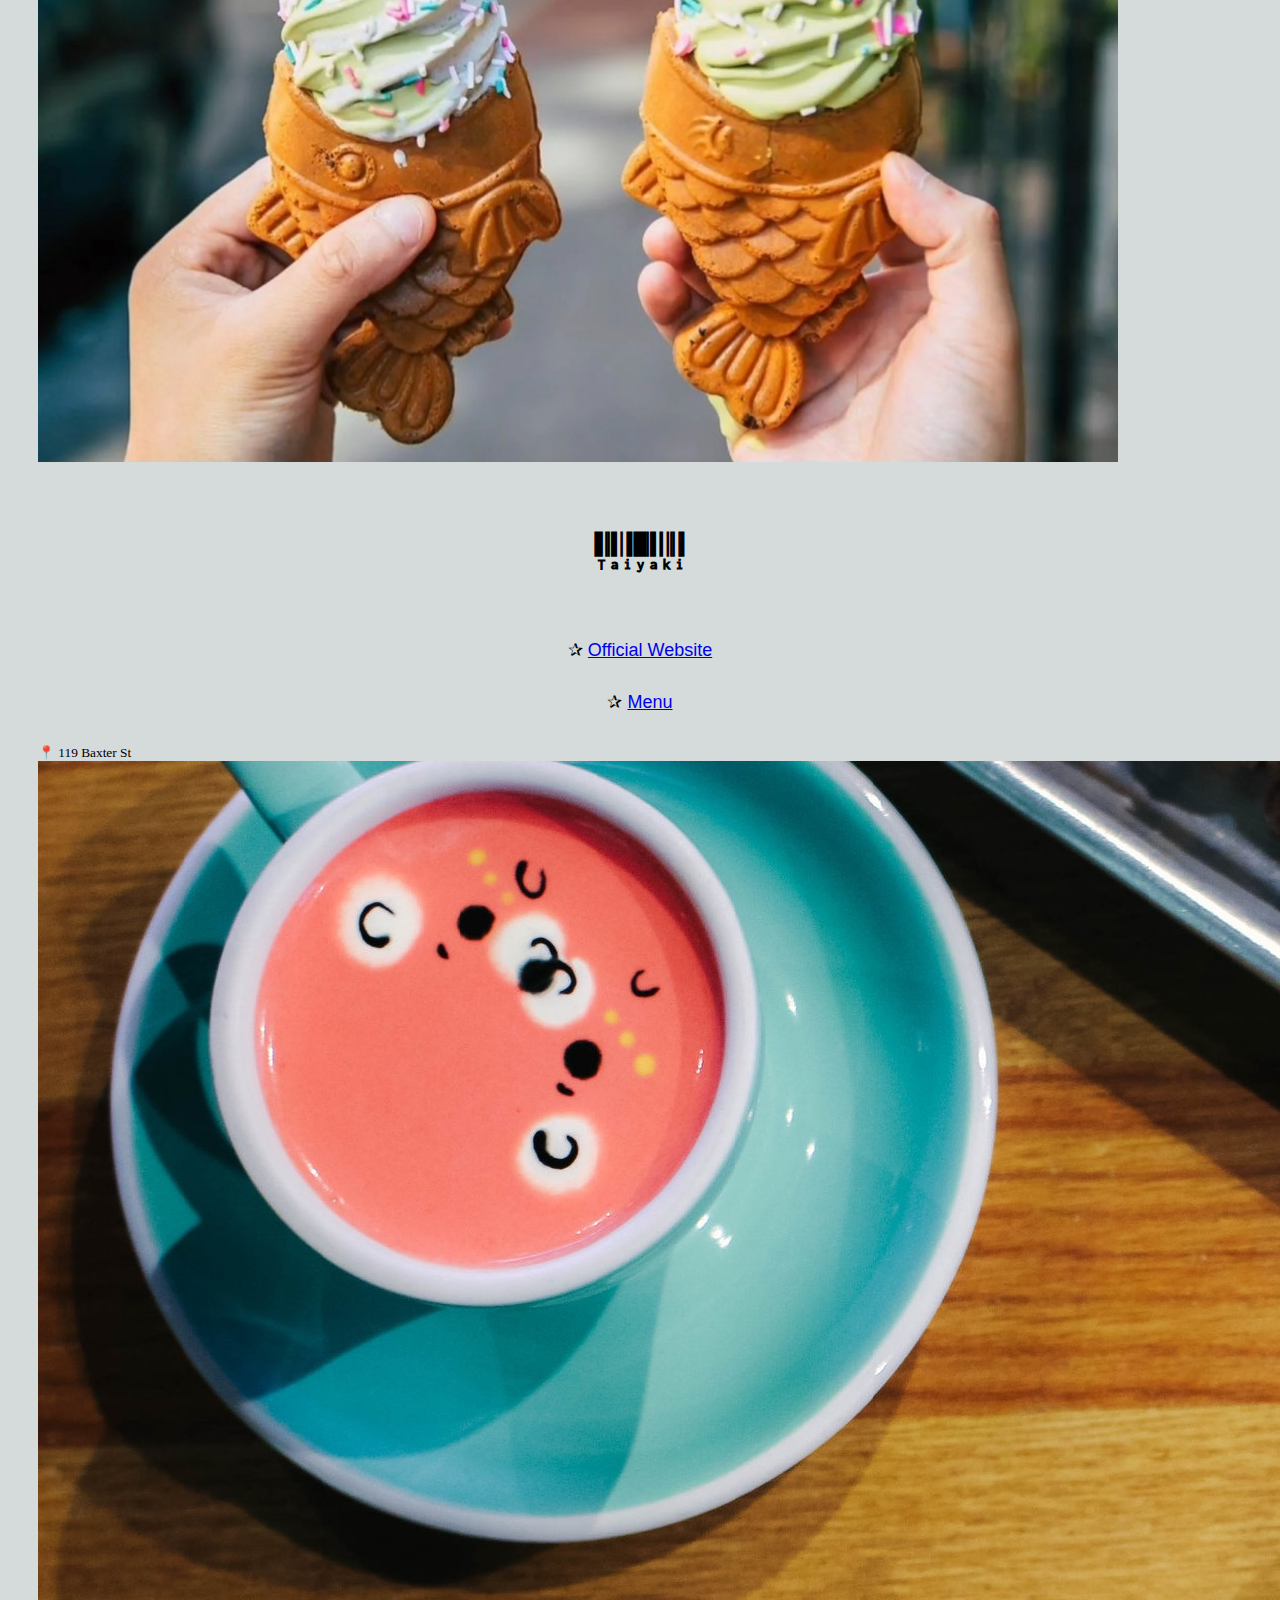
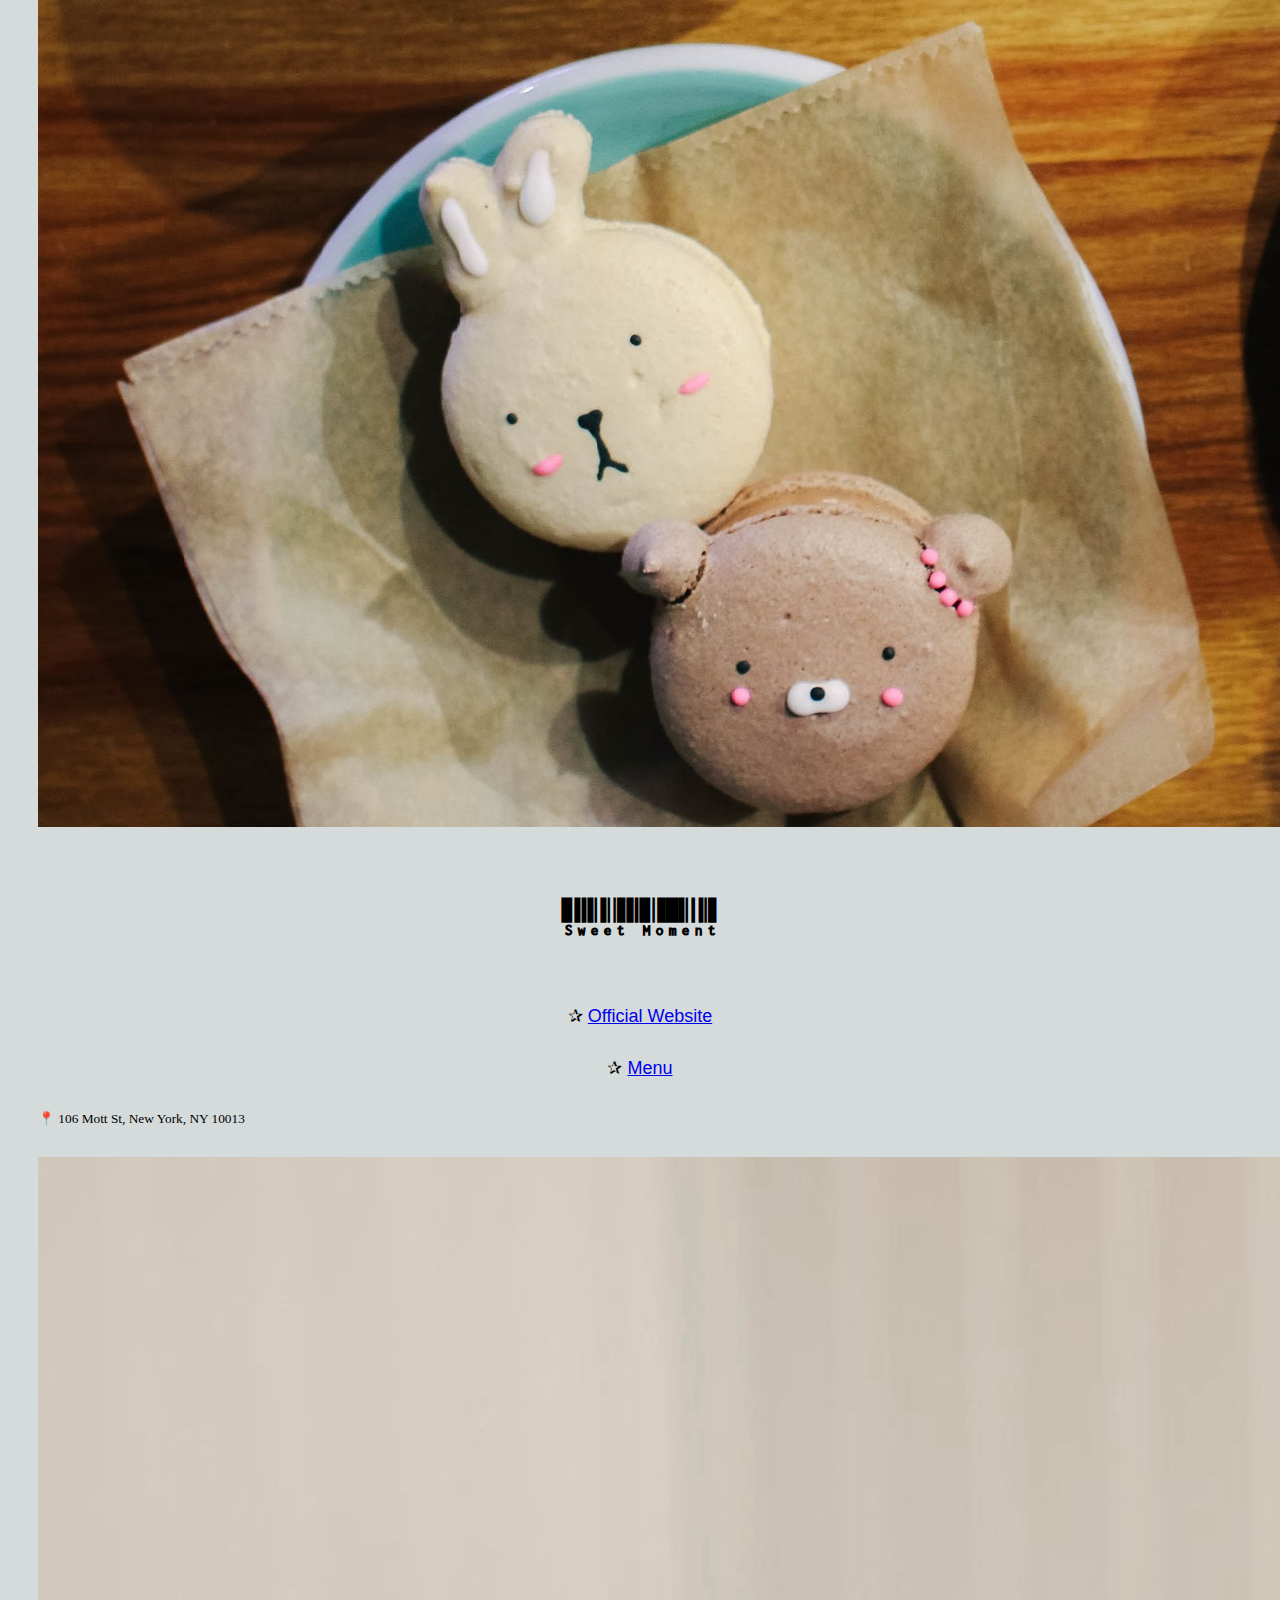
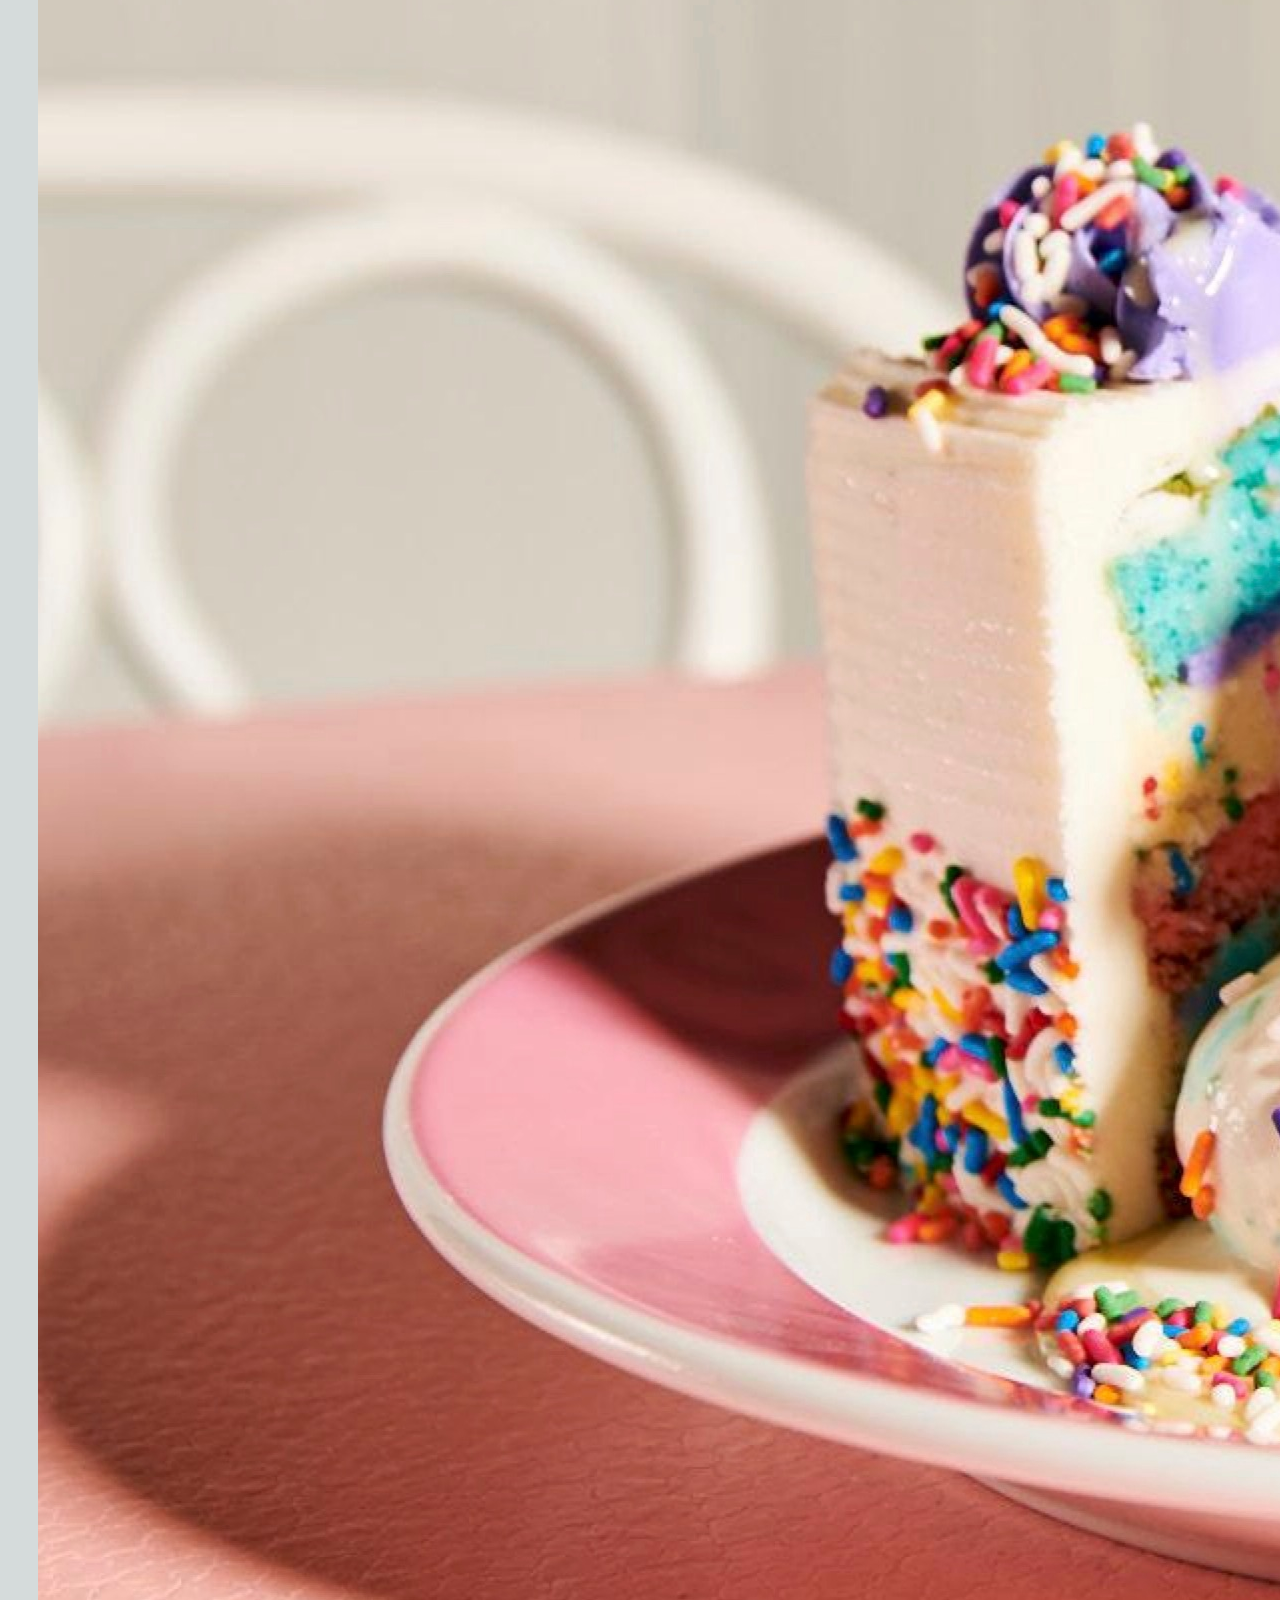
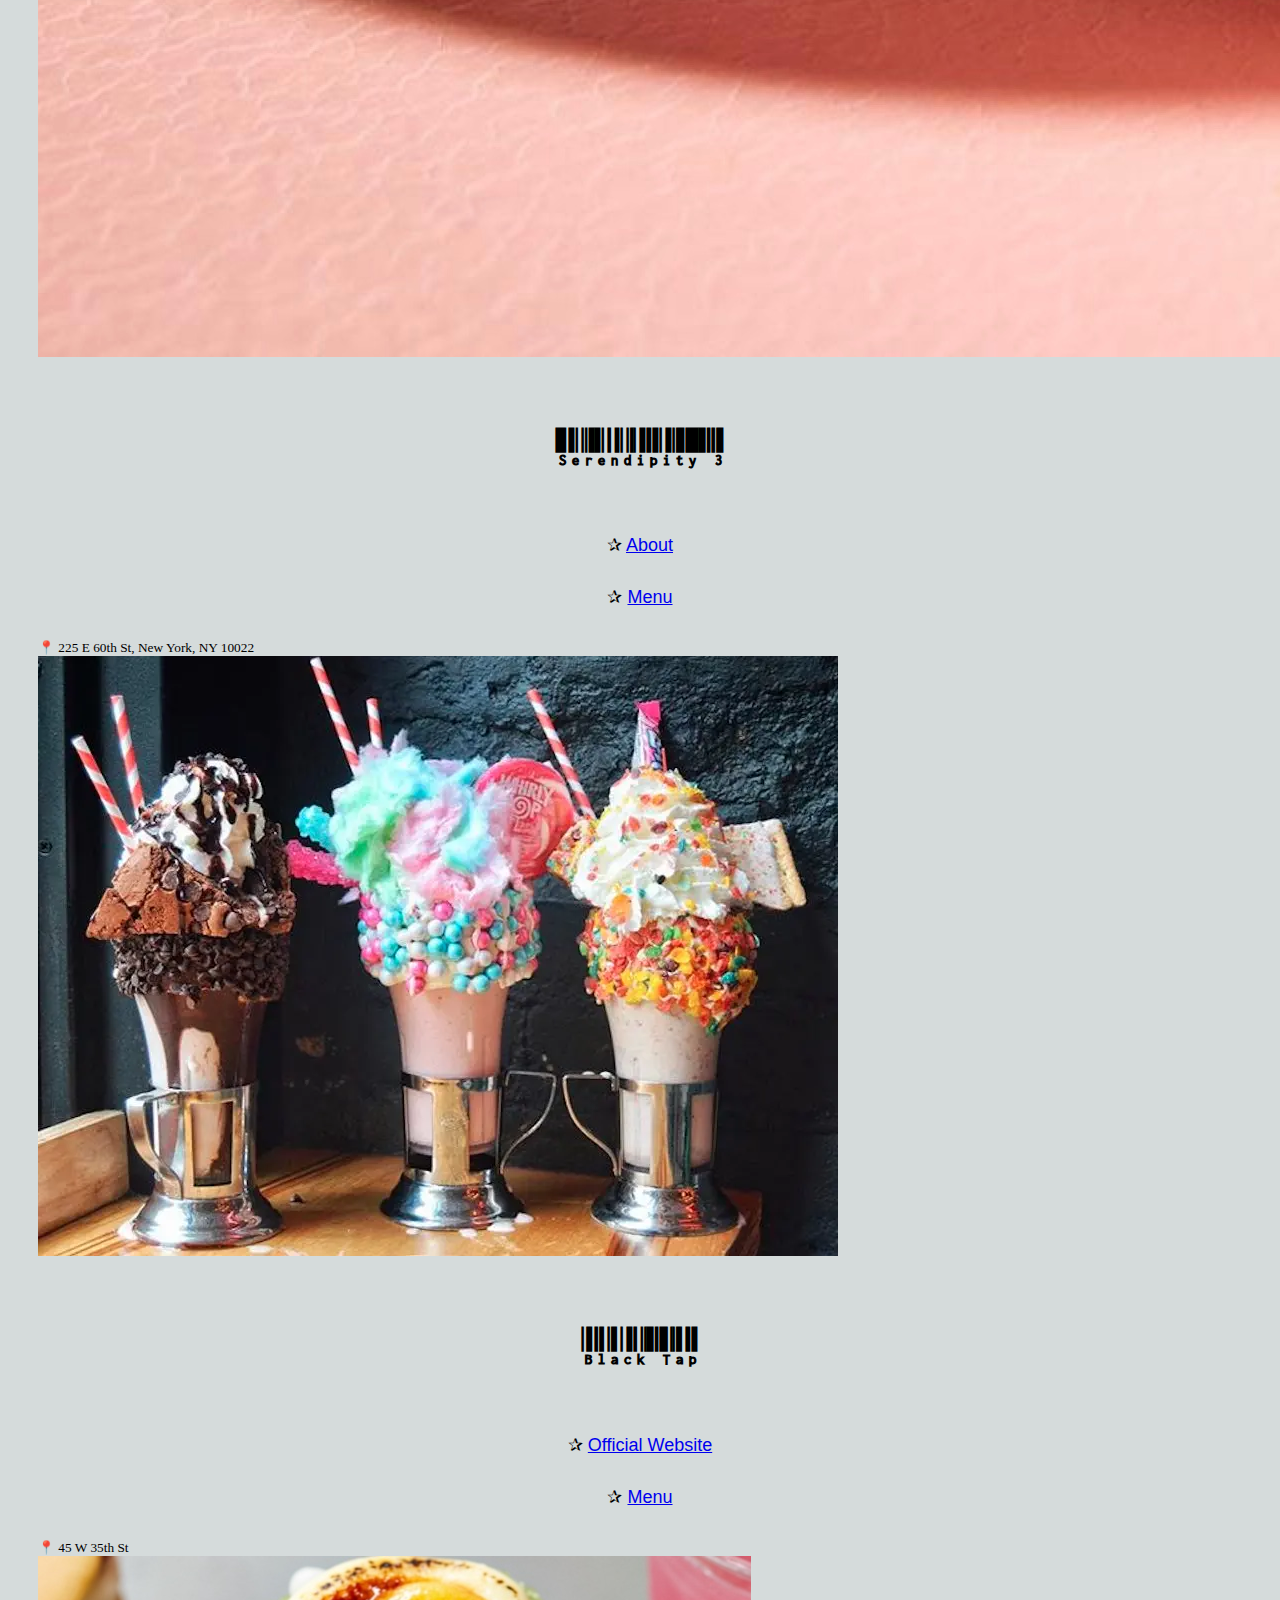
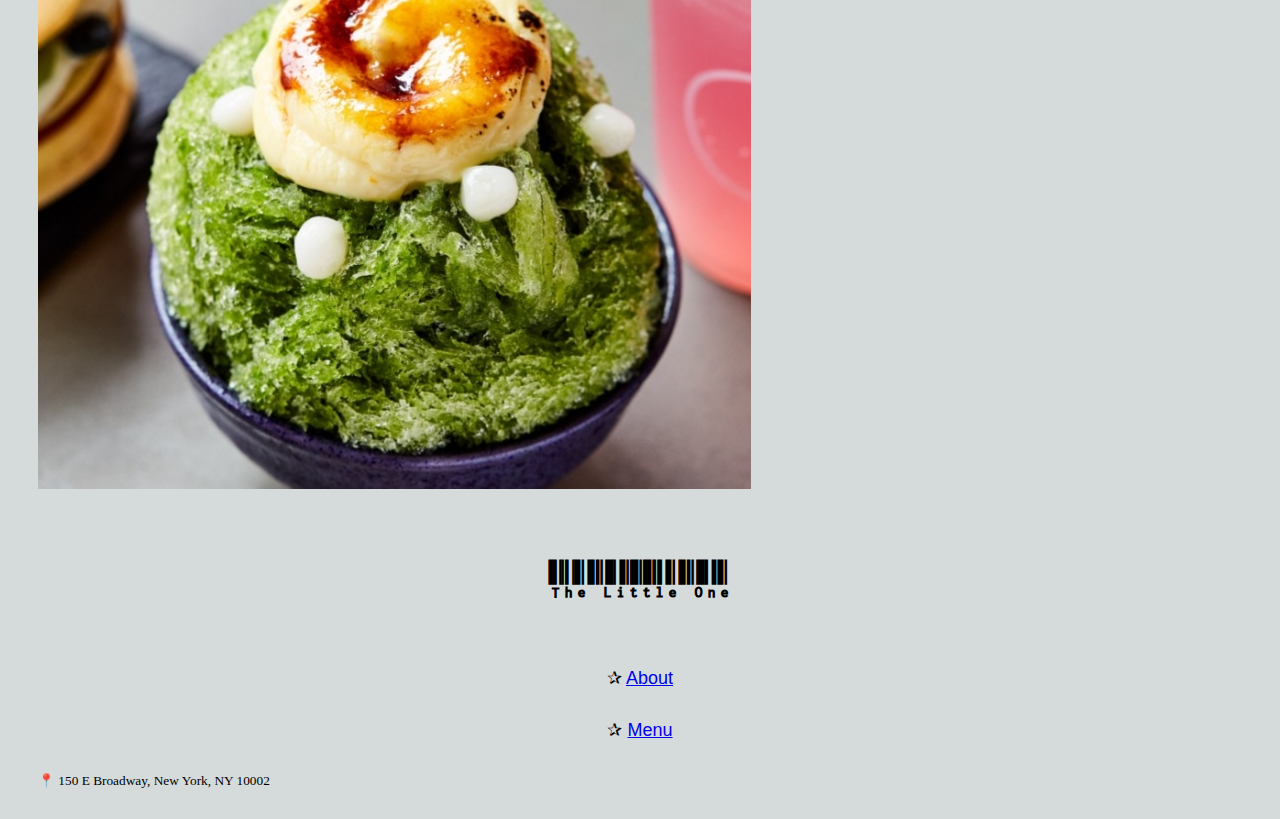
<file: homepage.1/nycdessertplaces.html>
<!DOCTYPE html>

<html lang="en">
    <head>
        <title>Jackie's Homepage</title>
        <link rel="stylesheet" href="https://cdn.jsdelivr.net/npm/bootstrap@4.5.3/dist/css/bootstrap.min.css" integrity="sha384-TX8t27EcRE3e/ihU7zmQxVncDAy5uIKz4rEkgIXeMed4M0jlfIDPvg6uqKI2xXr2" crossorigin="anonymous">
        <script src="https://code.jquery.com/jquery-3.5.1.slim.min.js" integrity="sha384-DfXdz2htPH0lsSSs5nCTpuj/zy4C+OGpamoFVy38MVBnE+IbbVYUew+OrCXaRkfj" crossorigin="anonymous"></script>
        <script src="https://cdn.jsdelivr.net/npm/bootstrap@4.5.3/dist/js/bootstrap.bundle.min.js" integrity="sha384-ho+j7jyWK8fNQe+A12Hb8AhRq26LrZ/JpcUGGOn+Y7RsweNrtN/tE3MoK7ZeZDyx" crossorigin="anonymous"></script>
        <link href="styles.css" rel="stylesheet">
        <link rel="preconnect" href="https://fonts.googleapis.com"> 
        <link rel="preconnect" href="https://fonts.gstatic.com" crossorigin> 
        <link href="https://fonts.googleapis.com/css2?family=Libre+Barcode+128+Text&display=swap" rel="stylesheet">
        <link rel="preconnect" href="https://fonts.googleapis.com"> 
        <link rel="preconnect" href="https://fonts.gstatic.com" crossorigin> 
        <link href="https://fonts.googleapis.com/css2?family=Dancing+Script:wght@600&display=swap" rel="stylesheet">
    
    <style>
        h1 {
            text-align: center;
            font-family: 'Dancing Script', cursive;
            font-size: 40px;
            margin: 20px;
            text-shadow: 1px 2px 1px #000000;
        }
        
        body {
            background-color: #D5DBDB;
        }
        
        .card-deck{
            margin: 30px;
        }
        
        h5 {
            font-family: 'Libre Barcode 128 Text', cursive;
            font-size: 40px;
        }
        
        p {
            font-family: 'League Spartan', sans-serif;
            font-size: 18px;
            text-align: center;
            margin: 30px;
        }
    </style>
    </head>
    
    <body>
        <nav class="navbar navbar-expand-lg navbar-light bg-light">
            <a class="navbar-brand" href="index.html">Home</a>
            <button class="navbar-toggler" type="button" data-toggle="collapse" data-target="#navbarNavAltMarkup" aria-controls="navbarNavAltMarkup" aria-expanded="false" aria-label="Toggle navigation">
                <span class="navbar-toggler-icon"></span>
            </button>
            <div class="collapse navbar-collapse" id="navbarNavAltMarkup">
                <div class="navbar-nav">
                    <a class="nav-item nav-link" href="nycdessertplaces.html">NYC Dessert Places</a>
                    <a class="nav-item nav-link" href="essay.html">Essay</a>
                    <a class="nav-item nav-link" href="location.html">Location</a>
                    <a class="nav-item nav-link" href="aboutme.html">About Me</a>
                    <a class="nav-item nav-link" href="nest+m.html">NEST+m</a>
                </div>
            </div>
        </nav>
        
        <h1>NYC Dessert Places</h1>
        
        <div class="card-deck">
            
            <div class="card">
                <img src="sugarfactory.jpg" class="card-img-top" alt="...">
                <div class="card-body">
                    <h5 class="card-title">Sugar Factory</h5>
                    <p class="card-text"> ✰ <a href="https://sugarfactory.com">Official Website</a></p>
                    <p class="card-text"> ✰ <a href="https://sugarfactory.com/wp-content/uploads/2020/09/broadwayonline-1.pdf">Menu</a></p>
                </div>
                <div class="card-footer">
                    <small class="text-muted">📍 1991 Broadway, New York, NY 10023</small>
                </div>
            </div>
            
            <div class="card">
                <img src="taiyaki.jpg" class="card-img-top" alt="...">
                <div class="card-body">
                    <h5 class="card-title">Taiyaki</h5>
                    <p class="card-text"> ✰ <a href="https://taiyakinyc.com">Official Website</a></p>
                    <p class="card-text"> ✰ <a href="https://images.sirved.com/ChIJ3YadB2M1K4gRi6woGQ-5Uy0/5c6a50cdd68fb.jpg">Menu</a></p>
                </div>
                <div class="card-footer">
                    <small class="text-muted">📍 119 Baxter St</small>
                </div>
            </div>
            
            <div class="card">
                <img src="sweetmoment.jpg" class="card-img-top" alt="...">
                <div class="card-body">
                    <h5 class="card-title">Sweet Moment</h5>
                    <p class="card-text"> ✰ <a href="https://www.sweetmomentnyc.com">Official Website</a></p>
                    <p class="card-text"> ✰ <a href="https://www.sweetmomentnyc.com/menu">Menu</a></p>
                </div>
                <div class="card-footer">
                    <small class="text-muted">📍 106 Mott St, New York, NY 10013</small>
                </div>
            </div>
        </div>
            
        <div class="card-deck">
            
            <div class="card">
                <img src="serendipity.jpg" class="card-img-top" alt="...">
                <div class="card-body">
                    <h5 class="card-title">Serendipity 3</h5>
                    <p class="card-text"> ✰ <a href="https://serendipity3.com/about/">About</a></p>
                    <p class="card-text"> ✰ <a href="https://serendipity3.com/menu/">Menu</a></p>
                </div>
                <div class="card-footer">
                    <small class="text-muted">📍 225 E 60th St, New York, NY 10022</small>
                </div>
            </div>
            
             <div class="card">
                <img src="blacktap.webp" class="card-img-top" alt="...">
                <div class="card-body">
                    <h5 class="card-title">Black Tap</h5>
                    <p class="card-text"> ✰ <a href="https://blacktap.com">Official Website</a></p>
                    <p class="card-text"> ✰ <a href="https://blacktap.com/restaurant-menu/midtown/">Menu</a></p>
                </div>
                <div class="card-footer">
                    <small class="text-muted">📍 45 W 35th St</small>
                </div>
            </div>
            
            <div class="card">
                <img src="thelittleone.jpg" class="card-img-top" alt="...">
                <div class="card-body">
                    <h5 class="card-title">The Little One</h5>
                    <p class="card-text"> ✰ <a href="https://www.welcometochinatown.com/news/business-spotlight-the-little-one">About</a></p>
                    <p class="card-text"> ✰ <a href="https://www.seamless.com/menu/the-little-one-150-e-broadway-new-york/2321000">Menu</a></p>
                </div>
                <div class="card-footer">
                    <small class="text-muted">📍 150 E Broadway, New York, NY 10002</small>
                </div>
            </div>
        </div>
    </body>
</html>
</file>
<file: homepage.1/styles.css>
h1 {
    text-align: center;
    font-family: 'Londrina Shadow', cursive;
    font-size: 40px;
    margin: 20px;
}
            
p {
    font-family: 'League Spartan', sans-serif;
    font-size: 18px;
    text-align: center;
    margin: 30px;
}
        
body {
    background-color: #D5DBDB;
}
        
h5{
    text-align: center;
    font-family: 'League Spartan', sans-serif;
    font-size: 18px;
}
        
#carouselExampleControls {
    width: 65%;
    margin: auto;
}

.row {
    margin: 10px;
}

#family {
    width:400px;
    border: 1px solid #555;
}
        
.center {
    display: block;
    margin-left: auto;
    margin-right: auto;
    width: 50%;
}
</file>
